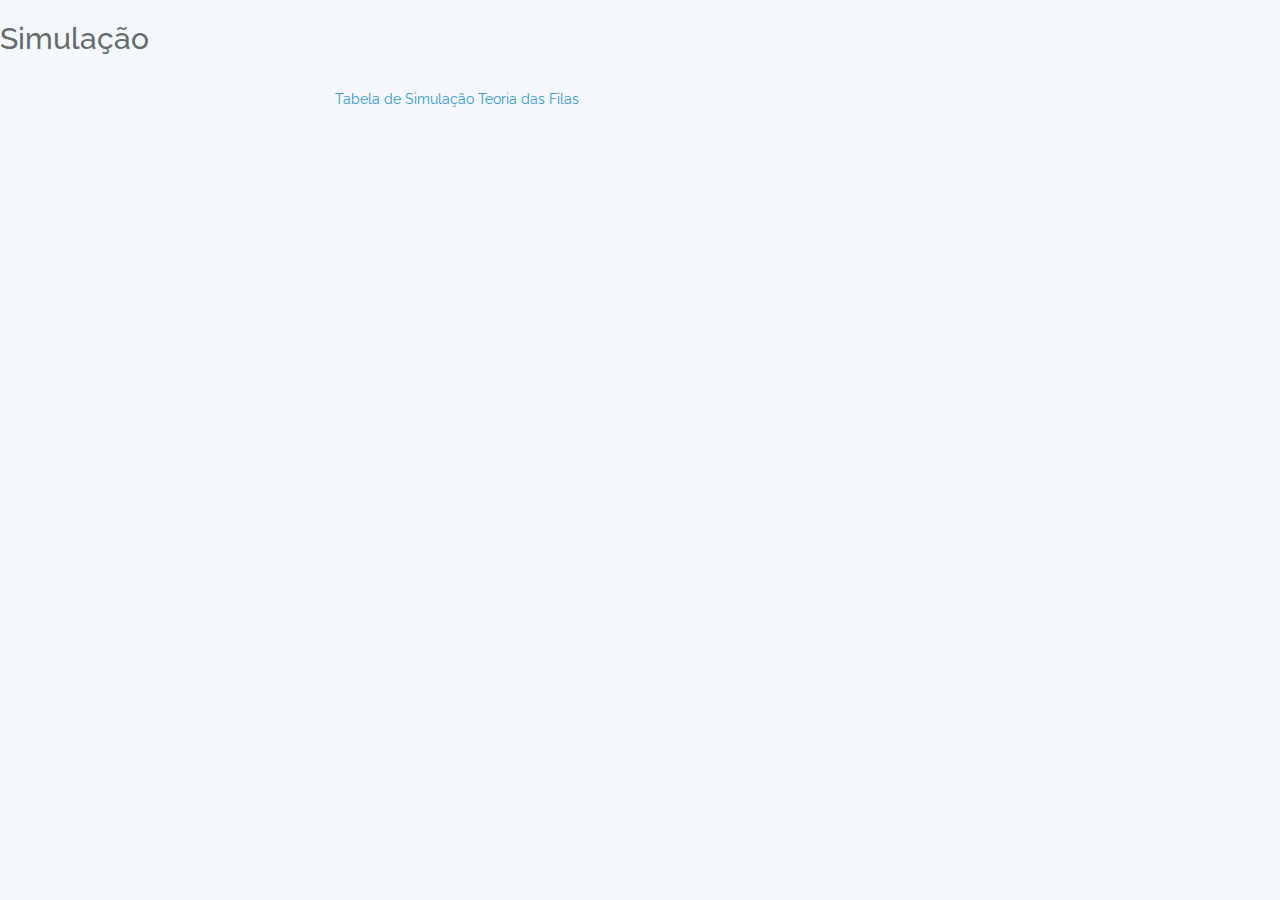
<file: index.html>
<html>
  	<head>



  		<meta charset="utf-8">
  		<title>Teoria das Filas</title>
  		<link href="css/app.css" rel="stylesheet">
      <link href="css/custom.css" rel="stylesheet">
  		<script src="js/jquery.min.js"></script>
      <script src="js/custom.js"></script>
  		<link rel="stylesheet" href="https://stackpath.bootstrapcdn.com/bootstrap/3.3.1/css/bootstrap.min.css" integrity="sha384-MCw98/SFnGE8fJT3GXwEOngsV7Zt27NXFoaoApmYm81iuXoPkFOJwJ8ERdknLPMO" crossorigin="anonymous">
  		<script src="https://stackpath.bootstrapcdn.com/bootstrap/3.3.1/js/bootstrap.min.js" integrity="sha384-ChfqqxuZUCnJSK3+MXmPNIyE6ZbWh2IMqE241rYiqJxyMiZ6OW/JmZQ5stwEULTy" crossorigin="anonymous"></script>
      <!--<script src="//cdnjs.cloudflare.com/ajax/libs/typeahead.js/0.11.1/typeahead.bundle.min.js"></script>
  		<script src="js/plugins.js"></script>
  		 <script src="js/app.js"></script> -->
  	</head>

  	<body>
  		<div class="header">
  			<div class="divTitle">
  				<h2>Simulação</h2>
  				<br>
  			</div>
  		</div>
      <div class="container">
        <a href="tabelaDeSimulacao.html">
          Tabela de Simulação
        </a>

        <a href="teoriaDasFilas.html">
            Teoria das Filas
          </a>

  		</div>
  	</body>
  </html>
</file>
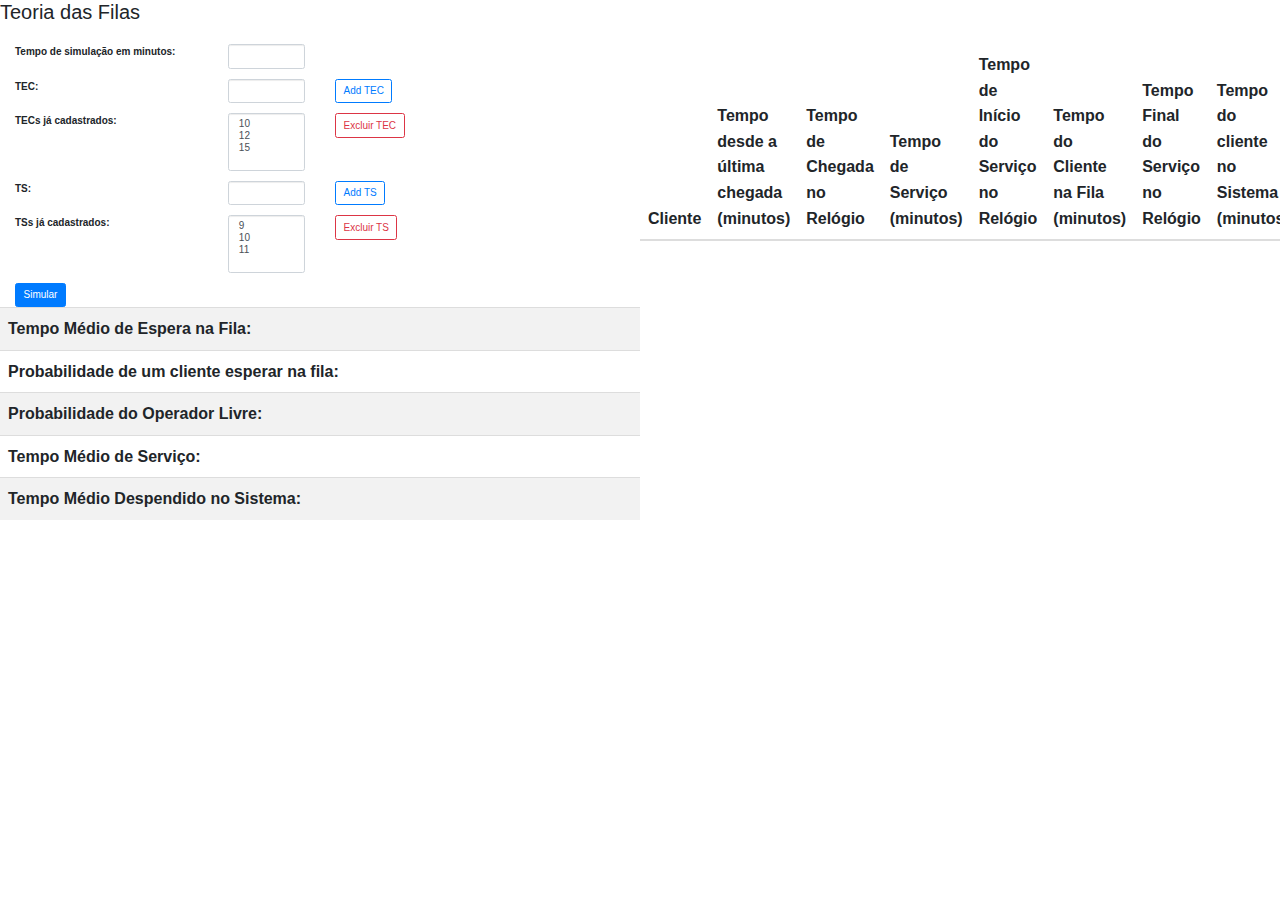
<file: tabelaDeSimulacao.html>
<html>

<head>



  <meta charset="utf-8">
  <title>Teoria das Filas</title>
  <link href="css/app.css" rel="stylesheet">
  <link href="css/custom.css" rel="stylesheet">
  <script src="js/jquery.min.js"></script>
  <script src="js/custom.js"></script>
  <link rel="stylesheet" href="https://stackpath.bootstrapcdn.com/bootstrap/4.3.1/css/bootstrap.min.css"
    integrity="sha384-ggOyR0iXCbMQv3Xipma34MD+dH/1fQ784/j6cY/iJTQUOhcWr7x9JvoRxT2MZw1T" crossorigin="anonymous">
  <script src="https://code.jquery.com/jquery-3.3.1.slim.min.js"
    integrity="sha384-q8i/X+965DzO0rT7abK41JStQIAqVgRVzpbzo5smXKp4YfRvH+8abtTE1Pi6jizo"
    crossorigin="anonymous"></script>
  <script src="https://cdnjs.cloudflare.com/ajax/libs/popper.js/1.14.7/umd/popper.min.js"
    integrity="sha384-UO2eT0CpHqdSJQ6hJty5KVphtPhzWj9WO1clHTMGa3JDZwrnQq4sF86dIHNDz0W1"
    crossorigin="anonymous"></script>
  <script src="https://stackpath.bootstrapcdn.com/bootstrap/4.3.1/js/bootstrap.min.js"
    integrity="sha384-JjSmVgyd0p3pXB1rRibZUAYoIIy6OrQ6VrjIEaFf/nJGzIxFDsf4x0xIM+B07jRM"
    crossorigin="anonymous"></script>
  <!--<script src="//cdnjs.cloudflare.com/ajax/libs/typeahead.js/0.11.1/typeahead.bundle.min.js"></script>
  		<script src="js/plugins.js"></script>
  		 <script src="js/app.js"></script> -->
</head>

<body>
  <div class="header">
    <div class="divTitle">
      <h2>Teoria das Filas</h2>
      <br>
    </div>
  </div>
  <div class="container c-left">

    <div class="form-group row">
      <label for="time" class="col-sm-4">Tempo de simulação em minutos:</label>
      <div class="col-md-2">
        <input type="number" class="form-control" id="time">
      </div>
    </div>
    <div class="form-group row tec">
      <label for="tecs" class="col-sm-4">TEC:</label>
      <div class="col col-md-2">
        <input type="text" class="form-control tec-input">
      </div>
      <div class="col col-md-2">
        <button type="button" class="btn btn-outline-primary" onclick="addTEC();">Add TEC</button>
      </div>
    </div>
    <div class="form-group row tec">
      <label for="tecs" class="col-sm-4">TECs já cadastrados:</label>
      <div class="col col-md-2 select-tecs">

      </div>
      <div class="col col-md-2">
          <button type="button" class="btn btn-outline-danger" onclick="excluirTEC();">Excluir TEC</button>
        </div>
    </div>
    <div class="form-group row ts">
      <label for="tss" class="col-sm-4">TS:</label>
      <div class="col col-md-2">
        <input type="text" class="form-control ts-input">
      </div>
      <div class="col col-md-2">
        <button type="button" class="btn btn-outline-primary" onclick="addTS();">Add TS</button>
      </div>
    </div>
      <div class="form-group row ts">
          <label for="tss" class="col-sm-4">TSs já cadastrados:</label>

          <div class="col col-md-2 select-tss">

          </div>
          <div class="col col-md-2">
              <button type="button" class="btn btn-outline-danger" onclick="excluirTS();">Excluir TS</button>
            </div>
        </div>
    <input class="btn btn-primary" type="submit" onclick="tabelaDeSimulacao();" value="Simular">

    <div class="row">
      <table class="table table-striped">
        <thead></thead>
        <tbody>
          <tr>
            <th>Tempo Médio de Espera na Fila:</th>
            <td class="resultA"></td>
          </tr>
          <tr>
            <th>Probabilidade de um cliente esperar na fila:</th>
            <td class="resultB"></td>
          </tr>
          <tr>
            <th>Probabilidade do Operador Livre:</th>
            <td class="resultC"></td>
          </tr>
          <tr>
            <th>Tempo Médio de Serviço:</th>
            <td class="resultD"></td>
          </tr>
          <tr>
            <th>Tempo Médio Despendido no Sistema:</th>
            <td class="resultE"></td>
          </tr>
        </tbody>
    </table>
    </div>

  </div>

  <div class="container c-right">

    <div class="row formula-tax-med">
      <table class="table table-striped">
        <thead>
          <tr>
            <th scope="col">Cliente</th>
            <th scope="col">Tempo desde a última chegada (minutos)</th>
            <th scope="col">Tempo de Chegada no Relógio</th>
            <th scope="col">Tempo de Serviço (minutos)</th>
            <th scope="col">Tempo de Início do Serviço no Relógio</th>
            <th scope="col">Tempo do Cliente na Fila (minutos)</th>
            <th scope="col">Tempo Final do Serviço no Relógio</th>
            <th scope="col">Tempo do cliente no Sistema (minutos)</th>
            <th scope="col">Tempo Livre do Operados (minutos)</th>
          </tr>
        </thead>
        <tbody class="tempos">
        </tbody>
      </table>
    </div>
  </div>
  <script>
      getTss();
      getTecs();
    </script>
</body>

</html>
</file>
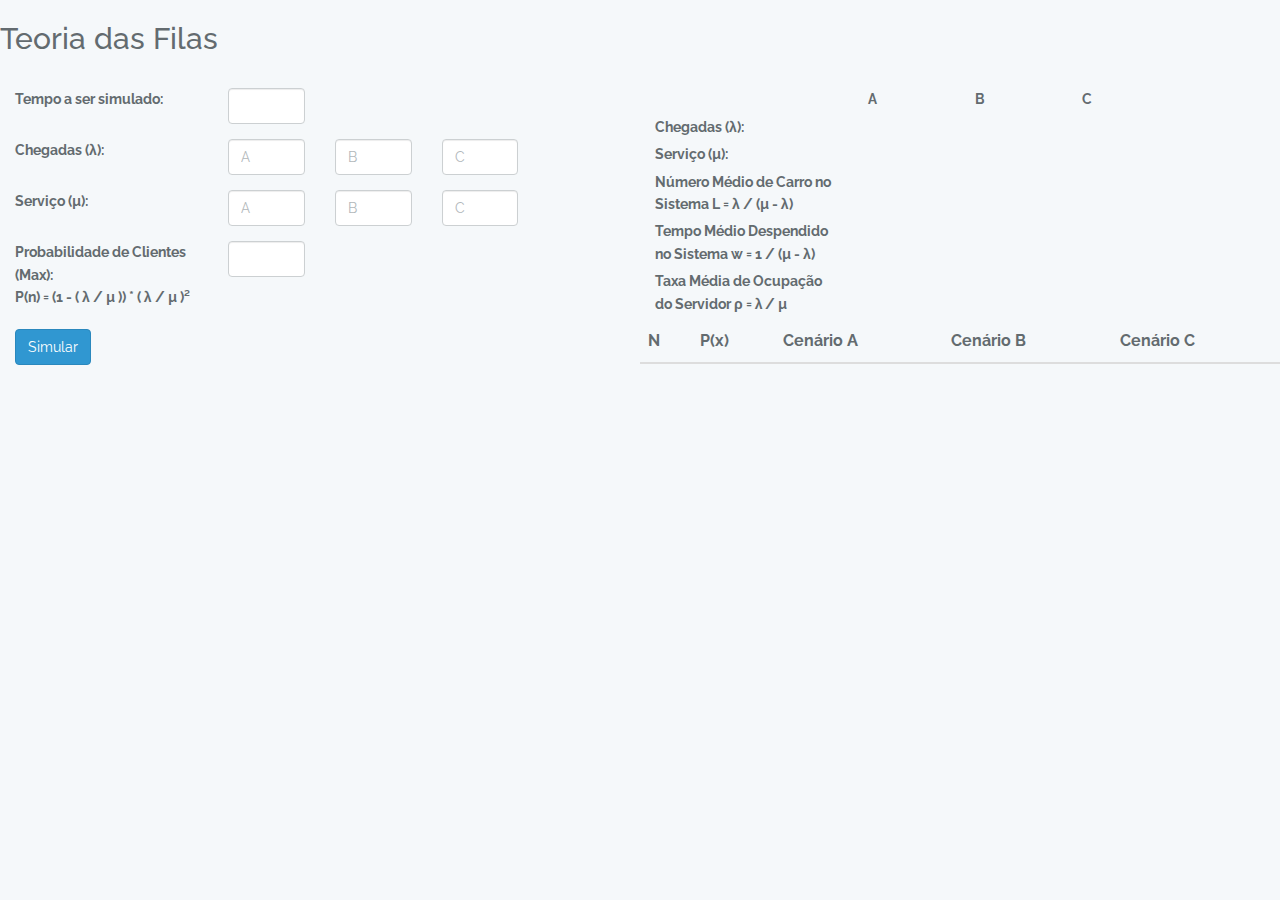
<file: teoriaDasFilas.html>
<html>
  	<head>



  		<meta charset="utf-8">
  		<title>Teoria das Filas</title>
  		<link href="css/app.css" rel="stylesheet">
      <link href="css/custom.css" rel="stylesheet">
  		<script src="js/jquery.min.js"></script>
      <script src="js/custom.js"></script>
  		<link rel="stylesheet" href="https://stackpath.bootstrapcdn.com/bootstrap/3.3.1/css/bootstrap.min.css" integrity="sha384-MCw98/SFnGE8fJT3GXwEOngsV7Zt27NXFoaoApmYm81iuXoPkFOJwJ8ERdknLPMO" crossorigin="anonymous">
  		<script src="https://stackpath.bootstrapcdn.com/bootstrap/3.3.1/js/bootstrap.min.js" integrity="sha384-ChfqqxuZUCnJSK3+MXmPNIyE6ZbWh2IMqE241rYiqJxyMiZ6OW/JmZQ5stwEULTy" crossorigin="anonymous"></script>
      <!--<script src="//cdnjs.cloudflare.com/ajax/libs/typeahead.js/0.11.1/typeahead.bundle.min.js"></script>
  		<script src="js/plugins.js"></script>
  		 <script src="js/app.js"></script> -->
  	</head>

  	<body>
  		<div class="header">
  			<div class="divTitle">
  				<h2>Teoria das Filas</h2>
  				<br>
  			</div>
  		</div>
      <div class="container c-left">
    		<div class="forms">
      		<div class="form-group">
      			<form  class="form-row" action="" method="POST">

              <div class="form-group row">
                <label for="time" class="col-sm-4 col-form-label">Tempo a ser simulado:</label>
                <div class="col-md-2">
                  <input type="number" class="form-control" id="time">
                </div>
              </div>
              <div class="form-group row chegada">
                <label for="chegadas" class="col-sm-4 col-form-label">Chegadas (λ):</label>
                <div class="col col-md-2">
                  <input type="text" class="form-control chegada-A" placeholder="A">
                </div>
                <div class="col col-md-2">
                  <input type="text" class="form-control chegada-B" placeholder="B">
                </div>
                <div class="col col-md-2">
                  <input type="text" class="form-control chegada-C" placeholder="C">
                </div>
              </div>
              <div class="form-group row servico">
                <label for="servicos" class="col-sm-4 col-form-label">Serviço (µ):</label>
                <div class="col col-md-2">
                  <input type="text" class="form-control servico-A" placeholder="A">
                </div>
                <div class="col col-md-2">
                  <input type="text" class="form-control servico-B" placeholder="B">
                </div>
                <div class="col col-md-2">
                  <input type="text" class="form-control servico-C" placeholder="C">
                </div>
              </div>
              <div class="form-group row">
                <label for="prob" class="col-sm-4 col-form-label">Probabilidade de Clientes (Max):<br>
                P(n) = (1 - ( λ / µ )) * ( λ / µ )²</label>
                <div class="col-md-2">
                  <input type="number" class="form-control" id="prob">
                </div>
              </div>

            </form>
            <input class="btn btn-primary" type="submit" onclick="submitForm();" value="Simular">
          </div>

    		</div>
  		</div>

      <div class="container c-right">
        <div class="row">
          <label class="col-sm-4 col-form-label"></label>
          <label class="col-md-2 col-form-label">A</label>
          <label class="col-md-2 col-form-label">B</label>
          <label class="col-md-2 col-form-label">C</label>
        </div>
        <div class="row chegada">
          <label for="chegadas" class="col-sm-4 col-form-label">Chegadas (λ):</label>
          <div class="col col-md-2">
            <label class="result-chegada-A">
          </div>
          <div class="col col-md-2">
            <label class="result-chegada-B">
          </div>
          <div class="col col-md-2">
            <label class="result-chegada-C">
          </div>
        </div>
        <div class="row servico">
          <label for="servicos" class="col-sm-4 col-form-label">Serviço (µ):</label>
          <div class="col col-md-2">
            <label class="result-servico-A">
          </div>
          <div class="col col-md-2">
            <label class="result-servico-B">
          </div>
          <div class="col col-md-2">
            <label class="result-servico-C">
          </div>
        </div>
        <div class="row formula-num-med">
          <label for="formulas-num-med" class="col-sm-4 col-form-label">Número Médio de Carro no Sistema L = λ / (µ - λ)</label>
          <div class="col col-md-2">
            <label class="result-num-med-A">
          </div>
          <div class="col col-md-2">
            <label class="result-num-med-B">
          </div>
          <div class="col col-md-2">
            <label class="result-num-med-C">
          </div>
        </div>
        <div class="row formula-time-med">
          <label for="formulas-time-med" class="col-sm-4 col-form-label">Tempo Médio Despendido no Sistema w = 1 / (µ - λ)</label>
          <div class="col col-md-2">
            <label class="result-time-med-A">
          </div>
          <div class="col col-md-2">
            <label class="result-time-med-B">
          </div>
          <div class="col col-md-2">
            <label class="result-time-med-C">
          </div>
        </div>
        <div class="row formula-tax-med">
          <label for="formulas-tax-med" class="col-sm-4 col-form-label">Taxa Média de Ocupação do Servidor ρ = λ / µ </label>
          <div class="col col-md-2">
            <label class="result-tax-med-A">
          </div>
          <div class="col col-md-2">
            <label class="result-tax-med-B">
          </div>
          <div class="col col-md-2">
            <label class="result-tax-med-C">
          </div>
        </div>
        <div class="row formula-tax-med">
          <table class="table table-striped">
            <thead>
              <tr>
                <th scope="col">N</th>
                <th scope="col">P(x)</th>
                <th scope="col">Cenário A</th>
                <th scope="col">Cenário B</th>
                <th scope="col">Cenário C</th>
              </tr>
            </thead>
            <tbody>
            </tbody>
          </table>
        </div>
      </div>
  	</body>
  </html>
</file>
<file: css/custom.css>
.container{
  width: 50% !important;
}

.c-left{
  float: left;
}

.c-right{
  float: right;
}
</file>
<file: css/app.css>
@import url(https://fonts.googleapis.com/css?family=Raleway:300,400,600);@charset "UTF-8";/*!
 * Bootstrap v3.3.7 (http://getbootstrap.com)
 * Copyright 2011-2016 Twitter, Inc.
 * Licensed under MIT (https://github.com/twbs/bootstrap/blob/master/LICENSE)
 *//*! normalize.css v3.0.3 | MIT License | github.com/necolas/normalize.css */.label,sub,sup{vertical-align:baseline}hr,img{border:0}body,figure{margin:0}.btn-group>.btn-group,.btn-toolbar .btn,.btn-toolbar .btn-group,.btn-toolbar .input-group,.col-xs-1,.col-xs-10,.col-xs-11,.col-xs-12,.col-xs-2,.col-xs-3,.col-xs-4,.col-xs-5,.col-xs-6,.col-xs-7,.col-xs-8,.col-xs-9,.dropdown-menu{float:left}.img-responsive,.img-thumbnail,.table,label{max-width:100%}.navbar-fixed-bottom .navbar-collapse,.navbar-fixed-top .navbar-collapse,.pre-scrollable{max-height:340px}html{font-family:sans-serif;-ms-text-size-adjust:100%;-webkit-text-size-adjust:100%}article,aside,details,figcaption,figure,footer,header,hgroup,main,menu,nav,section,summary{display:block}audio,canvas,progress,video{display:inline-block;vertical-align:baseline}audio:not([controls]){display:none;height:0}[hidden],template{display:none}a{background-color:transparent}a:active,a:hover{outline:0}b,optgroup,strong{font-weight:700}dfn{font-style:italic}h1{margin:.67em 0}mark{background:#ff0;color:#000}sub,sup{font-size:75%;line-height:0;position:relative}sup{top:-.5em}sub{bottom:-.25em}img{vertical-align:middle}svg:not(:root){overflow:hidden}hr{box-sizing:content-box;height:0}pre,textarea{overflow:auto}code,kbd,pre,samp{font-size:1em}button,input,optgroup,select,textarea{color:inherit;font:inherit;margin:0}button{overflow:visible}button,select{text-transform:none}button,html input[type=button],input[type=reset],input[type=submit]{-webkit-appearance:button;cursor:pointer}button[disabled],html input[disabled]{cursor:default}button::-moz-focus-inner,input::-moz-focus-inner{border:0;padding:0}input[type=checkbox],input[type=radio]{box-sizing:border-box;padding:0}input[type=number]::-webkit-inner-spin-button,input[type=number]::-webkit-outer-spin-button{height:auto}input[type=search]::-webkit-search-cancel-button,input[type=search]::-webkit-search-decoration{-webkit-appearance:none}table{border-collapse:collapse;border-spacing:0}td,th{padding:0}/*! Source: https://github.com/h5bp/html5-boilerplate/blob/master/src/css/main.css */@media print{blockquote,img,pre,tr{page-break-inside:avoid}*,:after,:before{background:0 0!important;color:#000!important;box-shadow:none!important;text-shadow:none!important}a,a:visited{text-decoration:underline}a[href]:after{content:" (" attr(href) ")"}abbr[title]:after{content:" (" attr(title) ")"}a[href^="#"]:after,a[href^="javascript:"]:after{content:""}blockquote,pre{border:1px solid #999}thead{display:table-header-group}img{max-width:100%!important}h2,h3,p{orphans:3;widows:3}h2,h3{page-break-after:avoid}.navbar{display:none}.btn>.caret,.dropup>.btn>.caret{border-top-color:#000!important}.label{border:1px solid #000}.table{border-collapse:collapse!important}.table td,.table th{background-color:#fff!important}.table-bordered td,.table-bordered th{border:1px solid #ddd!important}}.btn,.btn-danger.active,.btn-danger:active,.btn-default.active,.btn-default:active,.btn-info.active,.btn-info:active,.btn-primary.active,.btn-primary:active,.btn-warning.active,.btn-warning:active,.btn.active,.btn:active,.dropdown-menu>.disabled>a:focus,.dropdown-menu>.disabled>a:hover,.form-control,.navbar-toggle,.open>.btn-danger.dropdown-toggle,.open>.btn-default.dropdown-toggle,.open>.btn-info.dropdown-toggle,.open>.btn-primary.dropdown-toggle,.open>.btn-warning.dropdown-toggle{background-image:none}.img-thumbnail,body{background-color:#f5f8fa}@font-face{font-family:'Glyphicons Halflings';src:url(/fonts/vendor/bootstrap-sass/bootstrap/glyphicons-halflings-regular.eot?f4769f9bdb7466be65088239c12046d1);src:url(/fonts/vendor/bootstrap-sass/bootstrap/glyphicons-halflings-regular.eot?f4769f9bdb7466be65088239c12046d1?#iefix) format("embedded-opentype"),url(/fonts/vendor/bootstrap-sass/bootstrap/glyphicons-halflings-regular.woff2?448c34a56d699c29117adc64c43affeb) format("woff2"),url(/fonts/vendor/bootstrap-sass/bootstrap/glyphicons-halflings-regular.woff?fa2772327f55d8198301fdb8bcfc8158) format("woff"),url(/fonts/vendor/bootstrap-sass/bootstrap/glyphicons-halflings-regular.ttf?e18bbf611f2a2e43afc071aa2f4e1512) format("truetype"),url(/fonts/vendor/bootstrap-sass/bootstrap/glyphicons-halflings-regular.svg?89889688147bd7575d6327160d64e760#glyphicons_halflingsregular) format("svg")}.glyphicon{position:relative;top:1px;display:inline-block;font-family:'Glyphicons Halflings';font-style:normal;font-weight:400;line-height:1;-webkit-font-smoothing:antialiased;-moz-osx-font-smoothing:grayscale}.glyphicon-asterisk:before{content:"\002a"}.glyphicon-plus:before{content:"\002b"}.glyphicon-eur:before,.glyphicon-euro:before{content:"\20ac"}.glyphicon-minus:before{content:"\2212"}.glyphicon-cloud:before{content:"\2601"}.glyphicon-envelope:before{content:"\2709"}.glyphicon-pencil:before{content:"\270f"}.glyphicon-glass:before{content:"\e001"}.glyphicon-music:before{content:"\e002"}.glyphicon-search:before{content:"\e003"}.glyphicon-heart:before{content:"\e005"}.glyphicon-star:before{content:"\e006"}.glyphicon-star-empty:before{content:"\e007"}.glyphicon-user:before{content:"\e008"}.glyphicon-film:before{content:"\e009"}.glyphicon-th-large:before{content:"\e010"}.glyphicon-th:before{content:"\e011"}.glyphicon-th-list:before{content:"\e012"}.glyphicon-ok:before{content:"\e013"}.glyphicon-remove:before{content:"\e014"}.glyphicon-zoom-in:before{content:"\e015"}.glyphicon-zoom-out:before{content:"\e016"}.glyphicon-off:before{content:"\e017"}.glyphicon-signal:before{content:"\e018"}.glyphicon-cog:before{content:"\e019"}.glyphicon-trash:before{content:"\e020"}.glyphicon-home:before{content:"\e021"}.glyphicon-file:before{content:"\e022"}.glyphicon-time:before{content:"\e023"}.glyphicon-road:before{content:"\e024"}.glyphicon-download-alt:before{content:"\e025"}.glyphicon-download:before{content:"\e026"}.glyphicon-upload:before{content:"\e027"}.glyphicon-inbox:before{content:"\e028"}.glyphicon-play-circle:before{content:"\e029"}.glyphicon-repeat:before{content:"\e030"}.glyphicon-refresh:before{content:"\e031"}.glyphicon-list-alt:before{content:"\e032"}.glyphicon-lock:before{content:"\e033"}.glyphicon-flag:before{content:"\e034"}.glyphicon-headphones:before{content:"\e035"}.glyphicon-volume-off:before{content:"\e036"}.glyphicon-volume-down:before{content:"\e037"}.glyphicon-volume-up:before{content:"\e038"}.glyphicon-qrcode:before{content:"\e039"}.glyphicon-barcode:before{content:"\e040"}.glyphicon-tag:before{content:"\e041"}.glyphicon-tags:before{content:"\e042"}.glyphicon-book:before{content:"\e043"}.glyphicon-bookmark:before{content:"\e044"}.glyphicon-print:before{content:"\e045"}.glyphicon-camera:before{content:"\e046"}.glyphicon-font:before{content:"\e047"}.glyphicon-bold:before{content:"\e048"}.glyphicon-italic:before{content:"\e049"}.glyphicon-text-height:before{content:"\e050"}.glyphicon-text-width:before{content:"\e051"}.glyphicon-align-left:before{content:"\e052"}.glyphicon-align-center:before{content:"\e053"}.glyphicon-align-right:before{content:"\e054"}.glyphicon-align-justify:before{content:"\e055"}.glyphicon-list:before{content:"\e056"}.glyphicon-indent-left:before{content:"\e057"}.glyphicon-indent-right:before{content:"\e058"}.glyphicon-facetime-video:before{content:"\e059"}.glyphicon-picture:before{content:"\e060"}.glyphicon-map-marker:before{content:"\e062"}.glyphicon-adjust:before{content:"\e063"}.glyphicon-tint:before{content:"\e064"}.glyphicon-edit:before{content:"\e065"}.glyphicon-share:before{content:"\e066"}.glyphicon-check:before{content:"\e067"}.glyphicon-move:before{content:"\e068"}.glyphicon-step-backward:before{content:"\e069"}.glyphicon-fast-backward:before{content:"\e070"}.glyphicon-backward:before{content:"\e071"}.glyphicon-play:before{content:"\e072"}.glyphicon-pause:before{content:"\e073"}.glyphicon-stop:before{content:"\e074"}.glyphicon-forward:before{content:"\e075"}.glyphicon-fast-forward:before{content:"\e076"}.glyphicon-step-forward:before{content:"\e077"}.glyphicon-eject:before{content:"\e078"}.glyphicon-chevron-left:before{content:"\e079"}.glyphicon-chevron-right:before{content:"\e080"}.glyphicon-plus-sign:before{content:"\e081"}.glyphicon-minus-sign:before{content:"\e082"}.glyphicon-remove-sign:before{content:"\e083"}.glyphicon-ok-sign:before{content:"\e084"}.glyphicon-question-sign:before{content:"\e085"}.glyphicon-info-sign:before{content:"\e086"}.glyphicon-screenshot:before{content:"\e087"}.glyphicon-remove-circle:before{content:"\e088"}.glyphicon-ok-circle:before{content:"\e089"}.glyphicon-ban-circle:before{content:"\e090"}.glyphicon-arrow-left:before{content:"\e091"}.glyphicon-arrow-right:before{content:"\e092"}.glyphicon-arrow-up:before{content:"\e093"}.glyphicon-arrow-down:before{content:"\e094"}.glyphicon-share-alt:before{content:"\e095"}.glyphicon-resize-full:before{content:"\e096"}.glyphicon-resize-small:before{content:"\e097"}.glyphicon-exclamation-sign:before{content:"\e101"}.glyphicon-gift:before{content:"\e102"}.glyphicon-leaf:before{content:"\e103"}.glyphicon-fire:before{content:"\e104"}.glyphicon-eye-open:before{content:"\e105"}.glyphicon-eye-close:before{content:"\e106"}.glyphicon-warning-sign:before{content:"\e107"}.glyphicon-plane:before{content:"\e108"}.glyphicon-calendar:before{content:"\e109"}.glyphicon-random:before{content:"\e110"}.glyphicon-comment:before{content:"\e111"}.glyphicon-magnet:before{content:"\e112"}.glyphicon-chevron-up:before{content:"\e113"}.glyphicon-chevron-down:before{content:"\e114"}.glyphicon-retweet:before{content:"\e115"}.glyphicon-shopping-cart:before{content:"\e116"}.glyphicon-folder-close:before{content:"\e117"}.glyphicon-folder-open:before{content:"\e118"}.glyphicon-resize-vertical:before{content:"\e119"}.glyphicon-resize-horizontal:before{content:"\e120"}.glyphicon-hdd:before{content:"\e121"}.glyphicon-bullhorn:before{content:"\e122"}.glyphicon-bell:before{content:"\e123"}.glyphicon-certificate:before{content:"\e124"}.glyphicon-thumbs-up:before{content:"\e125"}.glyphicon-thumbs-down:before{content:"\e126"}.glyphicon-hand-right:before{content:"\e127"}.glyphicon-hand-left:before{content:"\e128"}.glyphicon-hand-up:before{content:"\e129"}.glyphicon-hand-down:before{content:"\e130"}.glyphicon-circle-arrow-right:before{content:"\e131"}.glyphicon-circle-arrow-left:before{content:"\e132"}.glyphicon-circle-arrow-up:before{content:"\e133"}.glyphicon-circle-arrow-down:before{content:"\e134"}.glyphicon-globe:before{content:"\e135"}.glyphicon-wrench:before{content:"\e136"}.glyphicon-tasks:before{content:"\e137"}.glyphicon-filter:before{content:"\e138"}.glyphicon-briefcase:before{content:"\e139"}.glyphicon-fullscreen:before{content:"\e140"}.glyphicon-dashboard:before{content:"\e141"}.glyphicon-paperclip:before{content:"\e142"}.glyphicon-heart-empty:before{content:"\e143"}.glyphicon-link:before{content:"\e144"}.glyphicon-phone:before{content:"\e145"}.glyphicon-pushpin:before{content:"\e146"}.glyphicon-usd:before{content:"\e148"}.glyphicon-gbp:before{content:"\e149"}.glyphicon-sort:before{content:"\e150"}.glyphicon-sort-by-alphabet:before{content:"\e151"}.glyphicon-sort-by-alphabet-alt:before{content:"\e152"}.glyphicon-sort-by-order:before{content:"\e153"}.glyphicon-sort-by-order-alt:before{content:"\e154"}.glyphicon-sort-by-attributes:before{content:"\e155"}.glyphicon-sort-by-attributes-alt:before{content:"\e156"}.glyphicon-unchecked:before{content:"\e157"}.glyphicon-expand:before{content:"\e158"}.glyphicon-collapse-down:before{content:"\e159"}.glyphicon-collapse-up:before{content:"\e160"}.glyphicon-log-in:before{content:"\e161"}.glyphicon-flash:before{content:"\e162"}.glyphicon-log-out:before{content:"\e163"}.glyphicon-new-window:before{content:"\e164"}.glyphicon-record:before{content:"\e165"}.glyphicon-save:before{content:"\e166"}.glyphicon-open:before{content:"\e167"}.glyphicon-saved:before{content:"\e168"}.glyphicon-import:before{content:"\e169"}.glyphicon-export:before{content:"\e170"}.glyphicon-send:before{content:"\e171"}.glyphicon-floppy-disk:before{content:"\e172"}.glyphicon-floppy-saved:before{content:"\e173"}.glyphicon-floppy-remove:before{content:"\e174"}.glyphicon-floppy-save:before{content:"\e175"}.glyphicon-floppy-open:before{content:"\e176"}.glyphicon-credit-card:before{content:"\e177"}.glyphicon-transfer:before{content:"\e178"}.glyphicon-cutlery:before{content:"\e179"}.glyphicon-header:before{content:"\e180"}.glyphicon-compressed:before{content:"\e181"}.glyphicon-earphone:before{content:"\e182"}.glyphicon-phone-alt:before{content:"\e183"}.glyphicon-tower:before{content:"\e184"}.glyphicon-stats:before{content:"\e185"}.glyphicon-sd-video:before{content:"\e186"}.glyphicon-hd-video:before{content:"\e187"}.glyphicon-subtitles:before{content:"\e188"}.glyphicon-sound-stereo:before{content:"\e189"}.glyphicon-sound-dolby:before{content:"\e190"}.glyphicon-sound-5-1:before{content:"\e191"}.glyphicon-sound-6-1:before{content:"\e192"}.glyphicon-sound-7-1:before{content:"\e193"}.glyphicon-copyright-mark:before{content:"\e194"}.glyphicon-registration-mark:before{content:"\e195"}.glyphicon-cloud-download:before{content:"\e197"}.glyphicon-cloud-upload:before{content:"\e198"}.glyphicon-tree-conifer:before{content:"\e199"}.glyphicon-tree-deciduous:before{content:"\e200"}.glyphicon-cd:before{content:"\e201"}.glyphicon-save-file:before{content:"\e202"}.glyphicon-open-file:before{content:"\e203"}.glyphicon-level-up:before{content:"\e204"}.glyphicon-copy:before{content:"\e205"}.glyphicon-paste:before{content:"\e206"}.glyphicon-alert:before{content:"\e209"}.glyphicon-equalizer:before{content:"\e210"}.glyphicon-king:before{content:"\e211"}.glyphicon-queen:before{content:"\e212"}.glyphicon-pawn:before{content:"\e213"}.glyphicon-bishop:before{content:"\e214"}.glyphicon-knight:before{content:"\e215"}.glyphicon-baby-formula:before{content:"\e216"}.glyphicon-tent:before{content:"\26fa"}.glyphicon-blackboard:before{content:"\e218"}.glyphicon-bed:before{content:"\e219"}.glyphicon-apple:before{content:"\f8ff"}.glyphicon-erase:before{content:"\e221"}.glyphicon-hourglass:before{content:"\231b"}.glyphicon-lamp:before{content:"\e223"}.glyphicon-duplicate:before{content:"\e224"}.glyphicon-piggy-bank:before{content:"\e225"}.glyphicon-scissors:before{content:"\e226"}.glyphicon-bitcoin:before,.glyphicon-btc:before,.glyphicon-xbt:before{content:"\e227"}.glyphicon-jpy:before,.glyphicon-yen:before{content:"\00a5"}.glyphicon-rub:before,.glyphicon-ruble:before{content:"\20bd"}.glyphicon-scale:before{content:"\e230"}.glyphicon-ice-lolly:before{content:"\e231"}.glyphicon-ice-lolly-tasted:before{content:"\e232"}.glyphicon-education:before{content:"\e233"}.glyphicon-option-horizontal:before{content:"\e234"}.glyphicon-option-vertical:before{content:"\e235"}.glyphicon-menu-hamburger:before{content:"\e236"}.glyphicon-modal-window:before{content:"\e237"}.glyphicon-oil:before{content:"\e238"}.glyphicon-grain:before{content:"\e239"}.glyphicon-sunglasses:before{content:"\e240"}.glyphicon-text-size:before{content:"\e241"}.glyphicon-text-color:before{content:"\e242"}.glyphicon-text-background:before{content:"\e243"}.glyphicon-object-align-top:before{content:"\e244"}.glyphicon-object-align-bottom:before{content:"\e245"}.glyphicon-object-align-horizontal:before{content:"\e246"}.glyphicon-object-align-left:before{content:"\e247"}.glyphicon-object-align-vertical:before{content:"\e248"}.glyphicon-object-align-right:before{content:"\e249"}.glyphicon-triangle-right:before{content:"\e250"}.glyphicon-triangle-left:before{content:"\e251"}.glyphicon-triangle-bottom:before{content:"\e252"}.glyphicon-triangle-top:before{content:"\e253"}.glyphicon-console:before{content:"\e254"}.glyphicon-superscript:before{content:"\e255"}.glyphicon-subscript:before{content:"\e256"}.glyphicon-menu-left:before{content:"\e257"}.glyphicon-menu-right:before{content:"\e258"}.glyphicon-menu-down:before{content:"\e259"}.glyphicon-menu-up:before{content:"\e260"}*,:after,:before{box-sizing:border-box}html{font-size:10px;-webkit-tap-highlight-color:transparent}body{font-family:Raleway,sans-serif;font-size:14px;line-height:1.6;color:#636b6f}button,input,select,textarea{font-family:inherit;font-size:inherit;line-height:inherit}a{color:#3097D1;text-decoration:none}a:focus,a:hover{color:#216a94;text-decoration:underline}a:focus{outline:-webkit-focus-ring-color auto 5px;outline-offset:-2px}.img-responsive{display:block;height:auto}.img-rounded{border-radius:6px}.img-thumbnail{padding:4px;line-height:1.6;border:1px solid #ddd;border-radius:4px;transition:all .2s ease-in-out;display:inline-block;height:auto}.img-circle{border-radius:50%}hr{margin-top:22px;margin-bottom:22px;border-top:1px solid #eee}.sr-only{position:absolute;width:1px;height:1px;margin:-1px;padding:0;overflow:hidden;clip:rect(0,0,0,0);border:0}.sr-only-focusable:active,.sr-only-focusable:focus{position:static;width:auto;height:auto;margin:0;overflow:visible;clip:auto}[role=button]{cursor:pointer}.h1,.h2,.h3,.h4,.h5,.h6,h1,h2,h3,h4,h5,h6{font-family:inherit;font-weight:500;line-height:1.1;color:inherit}.h1 .small,.h1 small,.h2 .small,.h2 small,.h3 .small,.h3 small,.h4 .small,.h4 small,.h5 .small,.h5 small,.h6 .small,.h6 small,h1 .small,h1 small,h2 .small,h2 small,h3 .small,h3 small,h4 .small,h4 small,h5 .small,h5 small,h6 .small,h6 small{font-weight:400;line-height:1;color:#777}.h1,.h2,.h3,h1,h2,h3{margin-top:22px;margin-bottom:11px}.h1 .small,.h1 small,.h2 .small,.h2 small,.h3 .small,.h3 small,h1 .small,h1 small,h2 .small,h2 small,h3 .small,h3 small{font-size:65%}.h4,.h5,.h6,h4,h5,h6{margin-top:11px;margin-bottom:11px}.h4 .small,.h4 small,.h5 .small,.h5 small,.h6 .small,.h6 small,h4 .small,h4 small,h5 .small,h5 small,h6 .small,h6 small{font-size:75%}.h1,h1{font-size:36px}.h2,h2{font-size:30px}.h3,h3{font-size:24px}.h4,h4{font-size:18px}.h5,h5{font-size:14px}.h6,h6{font-size:12px}p{margin:0 0 11px}.lead{margin-bottom:22px;font-size:16px;font-weight:300;line-height:1.4}dt,kbd kbd,label{font-weight:700}@media (min-width:768px){.lead{font-size:21px}}.small,small{font-size:85%}.mark,mark{background-color:#fcf8e3;padding:.2em}.list-inline,.list-unstyled{padding-left:0;list-style:none}.text-left{text-align:left}.text-right{text-align:right}.text-center{text-align:center}.text-justify{text-align:justify}.text-nowrap{white-space:nowrap}.text-lowercase{text-transform:lowercase}.initialism,.text-uppercase{text-transform:uppercase}.text-capitalize{text-transform:capitalize}.text-muted{color:#777}.text-primary{color:#3097D1}a.text-primary:focus,a.text-primary:hover{color:#2579a9}.text-success{color:#3c763d}a.text-success:focus,a.text-success:hover{color:#2b542c}.text-info{color:#31708f}a.text-info:focus,a.text-info:hover{color:#245269}.text-warning{color:#8a6d3b}a.text-warning:focus,a.text-warning:hover{color:#66512c}.text-danger{color:#a94442}a.text-danger:focus,a.text-danger:hover{color:#843534}.bg-primary{color:#fff;background-color:#3097D1}a.bg-primary:focus,a.bg-primary:hover{background-color:#2579a9}.bg-success{background-color:#dff0d8}a.bg-success:focus,a.bg-success:hover{background-color:#c1e2b3}.bg-info{background-color:#d9edf7}a.bg-info:focus,a.bg-info:hover{background-color:#afd9ee}.bg-warning{background-color:#fcf8e3}a.bg-warning:focus,a.bg-warning:hover{background-color:#f7ecb5}.bg-danger{background-color:#f2dede}a.bg-danger:focus,a.bg-danger:hover{background-color:#e4b9b9}pre code,table{background-color:transparent}.page-header{padding-bottom:10px;margin:44px 0 22px;border-bottom:1px solid #eee}dl,ol,ul{margin-top:0}blockquote ol:last-child,blockquote p:last-child,blockquote ul:last-child,ol ol,ol ul,ul ol,ul ul{margin-bottom:0}address,dl{margin-bottom:22px}ol,ul{margin-bottom:11px}.list-inline{margin-left:-5px}.list-inline>li{display:inline-block;padding-left:5px;padding-right:5px}dd,dt{line-height:1.6}dd{margin-left:0}.dl-horizontal dd:after,.dl-horizontal dd:before{content:" ";display:table}.dl-horizontal dd:after{clear:both}@media (min-width:768px){.dl-horizontal dt{float:left;width:160px;clear:left;text-align:right;overflow:hidden;text-overflow:ellipsis;white-space:nowrap}.dl-horizontal dd{margin-left:180px}.container{width:750px}}.btn-group-vertical>.btn-group:after,.btn-toolbar:after,.clearfix:after,.container-fluid:after,.container:after,.dropdown-menu>li>a,.form-horizontal .form-group:after,.modal-footer:after,.modal-header:after,.navbar-collapse:after,.navbar-header:after,.navbar:after,.pager:after,.panel-body:after,.row:after{clear:both}abbr[data-original-title],abbr[title]{cursor:help;border-bottom:1px dotted #777}.initialism{font-size:90%}blockquote{padding:11px 22px;margin:0 0 22px;font-size:17.5px;border-left:5px solid #eee}blockquote .small,blockquote footer,blockquote small{display:block;font-size:80%;line-height:1.6;color:#777}legend,pre{color:#333}blockquote .small:before,blockquote footer:before,blockquote small:before{content:'\2014 \00A0'}.blockquote-reverse,blockquote.pull-right{padding-right:15px;padding-left:0;border-right:5px solid #eee;border-left:0;text-align:right}code,kbd{padding:2px 4px;font-size:90%}caption,th{text-align:left}.blockquote-reverse .small:before,.blockquote-reverse footer:before,.blockquote-reverse small:before,blockquote.pull-right .small:before,blockquote.pull-right footer:before,blockquote.pull-right small:before{content:''}.blockquote-reverse .small:after,.blockquote-reverse footer:after,.blockquote-reverse small:after,blockquote.pull-right .small:after,blockquote.pull-right footer:after,blockquote.pull-right small:after{content:'\00A0 \2014'}address{font-style:normal;line-height:1.6}code,kbd,pre,samp{font-family:Menlo,Monaco,Consolas,"Courier New",monospace}code{color:#c7254e;background-color:#f9f2f4;border-radius:4px}kbd{color:#fff;background-color:#333;border-radius:3px;box-shadow:inset 0 -1px 0 rgba(0,0,0,.25)}kbd kbd{padding:0;font-size:100%;box-shadow:none}pre{display:block;padding:10.5px;margin:0 0 11px;font-size:13px;line-height:1.6;word-break:break-all;word-wrap:break-word;background-color:#f5f5f5;border:1px solid #ccc;border-radius:4px}.container-fluid:after,.container-fluid:before,.container:after,.container:before,.row:after,.row:before{display:table;content:" "}.container,.container-fluid{margin-right:auto;margin-left:auto}pre code{padding:0;font-size:inherit;color:inherit;white-space:pre-wrap;border-radius:0}.container,.container-fluid{padding-left:15px;padding-right:15px}.pre-scrollable{overflow-y:scroll}@media (min-width:992px){.container{width:970px}}@media (min-width:1200px){.container{width:1170px}}.row{margin-left:-15px;margin-right:-15px}.col-lg-1,.col-lg-10,.col-lg-11,.col-lg-12,.col-lg-2,.col-lg-3,.col-lg-4,.col-lg-5,.col-lg-6,.col-lg-7,.col-lg-8,.col-lg-9,.col-md-1,.col-md-10,.col-md-11,.col-md-12,.col-md-2,.col-md-3,.col-md-4,.col-md-5,.col-md-6,.col-md-7,.col-md-8,.col-md-9,.col-sm-1,.col-sm-10,.col-sm-11,.col-sm-12,.col-sm-2,.col-sm-3,.col-sm-4,.col-sm-5,.col-sm-6,.col-sm-7,.col-sm-8,.col-sm-9,.col-xs-1,.col-xs-10,.col-xs-11,.col-xs-12,.col-xs-2,.col-xs-3,.col-xs-4,.col-xs-5,.col-xs-6,.col-xs-7,.col-xs-8,.col-xs-9{position:relative;min-height:1px;padding-left:15px;padding-right:15px}.col-xs-1{width:8.33333333%}.col-xs-2{width:16.66666667%}.col-xs-3{width:25%}.col-xs-4{width:33.33333333%}.col-xs-5{width:41.66666667%}.col-xs-6{width:50%}.col-xs-7{width:58.33333333%}.col-xs-8{width:66.66666667%}.col-xs-9{width:75%}.col-xs-10{width:83.33333333%}.col-xs-11{width:91.66666667%}.col-xs-12{width:100%}.col-xs-pull-0{right:auto}.col-xs-pull-1{right:8.33333333%}.col-xs-pull-2{right:16.66666667%}.col-xs-pull-3{right:25%}.col-xs-pull-4{right:33.33333333%}.col-xs-pull-5{right:41.66666667%}.col-xs-pull-6{right:50%}.col-xs-pull-7{right:58.33333333%}.col-xs-pull-8{right:66.66666667%}.col-xs-pull-9{right:75%}.col-xs-pull-10{right:83.33333333%}.col-xs-pull-11{right:91.66666667%}.col-xs-pull-12{right:100%}.col-xs-push-0{left:auto}.col-xs-push-1{left:8.33333333%}.col-xs-push-2{left:16.66666667%}.col-xs-push-3{left:25%}.col-xs-push-4{left:33.33333333%}.col-xs-push-5{left:41.66666667%}.col-xs-push-6{left:50%}.col-xs-push-7{left:58.33333333%}.col-xs-push-8{left:66.66666667%}.col-xs-push-9{left:75%}.col-xs-push-10{left:83.33333333%}.col-xs-push-11{left:91.66666667%}.col-xs-push-12{left:100%}.col-xs-offset-0{margin-left:0}.col-xs-offset-1{margin-left:8.33333333%}.col-xs-offset-2{margin-left:16.66666667%}.col-xs-offset-3{margin-left:25%}.col-xs-offset-4{margin-left:33.33333333%}.col-xs-offset-5{margin-left:41.66666667%}.col-xs-offset-6{margin-left:50%}.col-xs-offset-7{margin-left:58.33333333%}.col-xs-offset-8{margin-left:66.66666667%}.col-xs-offset-9{margin-left:75%}.col-xs-offset-10{margin-left:83.33333333%}.col-xs-offset-11{margin-left:91.66666667%}.col-xs-offset-12{margin-left:100%}@media (min-width:768px){.col-sm-1,.col-sm-10,.col-sm-11,.col-sm-12,.col-sm-2,.col-sm-3,.col-sm-4,.col-sm-5,.col-sm-6,.col-sm-7,.col-sm-8,.col-sm-9{float:left}.col-sm-1{width:8.33333333%}.col-sm-2{width:16.66666667%}.col-sm-3{width:25%}.col-sm-4{width:33.33333333%}.col-sm-5{width:41.66666667%}.col-sm-6{width:50%}.col-sm-7{width:58.33333333%}.col-sm-8{width:66.66666667%}.col-sm-9{width:75%}.col-sm-10{width:83.33333333%}.col-sm-11{width:91.66666667%}.col-sm-12{width:100%}.col-sm-pull-0{right:auto}.col-sm-pull-1{right:8.33333333%}.col-sm-pull-2{right:16.66666667%}.col-sm-pull-3{right:25%}.col-sm-pull-4{right:33.33333333%}.col-sm-pull-5{right:41.66666667%}.col-sm-pull-6{right:50%}.col-sm-pull-7{right:58.33333333%}.col-sm-pull-8{right:66.66666667%}.col-sm-pull-9{right:75%}.col-sm-pull-10{right:83.33333333%}.col-sm-pull-11{right:91.66666667%}.col-sm-pull-12{right:100%}.col-sm-push-0{left:auto}.col-sm-push-1{left:8.33333333%}.col-sm-push-2{left:16.66666667%}.col-sm-push-3{left:25%}.col-sm-push-4{left:33.33333333%}.col-sm-push-5{left:41.66666667%}.col-sm-push-6{left:50%}.col-sm-push-7{left:58.33333333%}.col-sm-push-8{left:66.66666667%}.col-sm-push-9{left:75%}.col-sm-push-10{left:83.33333333%}.col-sm-push-11{left:91.66666667%}.col-sm-push-12{left:100%}.col-sm-offset-0{margin-left:0}.col-sm-offset-1{margin-left:8.33333333%}.col-sm-offset-2{margin-left:16.66666667%}.col-sm-offset-3{margin-left:25%}.col-sm-offset-4{margin-left:33.33333333%}.col-sm-offset-5{margin-left:41.66666667%}.col-sm-offset-6{margin-left:50%}.col-sm-offset-7{margin-left:58.33333333%}.col-sm-offset-8{margin-left:66.66666667%}.col-sm-offset-9{margin-left:75%}.col-sm-offset-10{margin-left:83.33333333%}.col-sm-offset-11{margin-left:91.66666667%}.col-sm-offset-12{margin-left:100%}}@media (min-width:992px){.col-md-1,.col-md-10,.col-md-11,.col-md-12,.col-md-2,.col-md-3,.col-md-4,.col-md-5,.col-md-6,.col-md-7,.col-md-8,.col-md-9{float:left}.col-md-1{width:8.33333333%}.col-md-2{width:16.66666667%}.col-md-3{width:25%}.col-md-4{width:33.33333333%}.col-md-5{width:41.66666667%}.col-md-6{width:50%}.col-md-7{width:58.33333333%}.col-md-8{width:66.66666667%}.col-md-9{width:75%}.col-md-10{width:83.33333333%}.col-md-11{width:91.66666667%}.col-md-12{width:100%}.col-md-pull-0{right:auto}.col-md-pull-1{right:8.33333333%}.col-md-pull-2{right:16.66666667%}.col-md-pull-3{right:25%}.col-md-pull-4{right:33.33333333%}.col-md-pull-5{right:41.66666667%}.col-md-pull-6{right:50%}.col-md-pull-7{right:58.33333333%}.col-md-pull-8{right:66.66666667%}.col-md-pull-9{right:75%}.col-md-pull-10{right:83.33333333%}.col-md-pull-11{right:91.66666667%}.col-md-pull-12{right:100%}.col-md-push-0{left:auto}.col-md-push-1{left:8.33333333%}.col-md-push-2{left:16.66666667%}.col-md-push-3{left:25%}.col-md-push-4{left:33.33333333%}.col-md-push-5{left:41.66666667%}.col-md-push-6{left:50%}.col-md-push-7{left:58.33333333%}.col-md-push-8{left:66.66666667%}.col-md-push-9{left:75%}.col-md-push-10{left:83.33333333%}.col-md-push-11{left:91.66666667%}.col-md-push-12{left:100%}.col-md-offset-0{margin-left:0}.col-md-offset-1{margin-left:8.33333333%}.col-md-offset-2{margin-left:16.66666667%}.col-md-offset-3{margin-left:25%}.col-md-offset-4{margin-left:33.33333333%}.col-md-offset-5{margin-left:41.66666667%}.col-md-offset-6{margin-left:50%}.col-md-offset-7{margin-left:58.33333333%}.col-md-offset-8{margin-left:66.66666667%}.col-md-offset-9{margin-left:75%}.col-md-offset-10{margin-left:83.33333333%}.col-md-offset-11{margin-left:91.66666667%}.col-md-offset-12{margin-left:100%}}@media (min-width:1200px){.col-lg-1,.col-lg-10,.col-lg-11,.col-lg-12,.col-lg-2,.col-lg-3,.col-lg-4,.col-lg-5,.col-lg-6,.col-lg-7,.col-lg-8,.col-lg-9{float:left}.col-lg-1{width:8.33333333%}.col-lg-2{width:16.66666667%}.col-lg-3{width:25%}.col-lg-4{width:33.33333333%}.col-lg-5{width:41.66666667%}.col-lg-6{width:50%}.col-lg-7{width:58.33333333%}.col-lg-8{width:66.66666667%}.col-lg-9{width:75%}.col-lg-10{width:83.33333333%}.col-lg-11{width:91.66666667%}.col-lg-12{width:100%}.col-lg-pull-0{right:auto}.col-lg-pull-1{right:8.33333333%}.col-lg-pull-2{right:16.66666667%}.col-lg-pull-3{right:25%}.col-lg-pull-4{right:33.33333333%}.col-lg-pull-5{right:41.66666667%}.col-lg-pull-6{right:50%}.col-lg-pull-7{right:58.33333333%}.col-lg-pull-8{right:66.66666667%}.col-lg-pull-9{right:75%}.col-lg-pull-10{right:83.33333333%}.col-lg-pull-11{right:91.66666667%}.col-lg-pull-12{right:100%}.col-lg-push-0{left:auto}.col-lg-push-1{left:8.33333333%}.col-lg-push-2{left:16.66666667%}.col-lg-push-3{left:25%}.col-lg-push-4{left:33.33333333%}.col-lg-push-5{left:41.66666667%}.col-lg-push-6{left:50%}.col-lg-push-7{left:58.33333333%}.col-lg-push-8{left:66.66666667%}.col-lg-push-9{left:75%}.col-lg-push-10{left:83.33333333%}.col-lg-push-11{left:91.66666667%}.col-lg-push-12{left:100%}.col-lg-offset-0{margin-left:0}.col-lg-offset-1{margin-left:8.33333333%}.col-lg-offset-2{margin-left:16.66666667%}.col-lg-offset-3{margin-left:25%}.col-lg-offset-4{margin-left:33.33333333%}.col-lg-offset-5{margin-left:41.66666667%}.col-lg-offset-6{margin-left:50%}.col-lg-offset-7{margin-left:58.33333333%}.col-lg-offset-8{margin-left:66.66666667%}.col-lg-offset-9{margin-left:75%}.col-lg-offset-10{margin-left:83.33333333%}.col-lg-offset-11{margin-left:91.66666667%}.col-lg-offset-12{margin-left:100%}}caption{padding-top:8px;padding-bottom:8px;color:#777}.table{width:100%;margin-bottom:22px}.table>tbody>tr>td,.table>tbody>tr>th,.table>tfoot>tr>td,.table>tfoot>tr>th,.table>thead>tr>td,.table>thead>tr>th{padding:8px;line-height:1.6;vertical-align:top;border-top:1px solid #ddd}.table>thead>tr>th{vertical-align:bottom;border-bottom:2px solid #ddd}.table>caption+thead>tr:first-child>td,.table>caption+thead>tr:first-child>th,.table>colgroup+thead>tr:first-child>td,.table>colgroup+thead>tr:first-child>th,.table>thead:first-child>tr:first-child>td,.table>thead:first-child>tr:first-child>th{border-top:0}.table>tbody+tbody{border-top:2px solid #ddd}.table .table{background-color:#f5f8fa}.table-condensed>tbody>tr>td,.table-condensed>tbody>tr>th,.table-condensed>tfoot>tr>td,.table-condensed>tfoot>tr>th,.table-condensed>thead>tr>td,.table-condensed>thead>tr>th{padding:5px}.table-bordered,.table-bordered>tbody>tr>td,.table-bordered>tbody>tr>th,.table-bordered>tfoot>tr>td,.table-bordered>tfoot>tr>th,.table-bordered>thead>tr>td,.table-bordered>thead>tr>th{border:1px solid #ddd}.table-bordered>thead>tr>td,.table-bordered>thead>tr>th{border-bottom-width:2px}.table-striped>tbody>tr:nth-of-type(odd){background-color:#f9f9f9}.table-hover>tbody>tr:hover,.table>tbody>tr.active>td,.table>tbody>tr.active>th,.table>tbody>tr>td.active,.table>tbody>tr>th.active,.table>tfoot>tr.active>td,.table>tfoot>tr.active>th,.table>tfoot>tr>td.active,.table>tfoot>tr>th.active,.table>thead>tr.active>td,.table>thead>tr.active>th,.table>thead>tr>td.active,.table>thead>tr>th.active{background-color:#f5f5f5}table col[class*=col-]{position:static;float:none;display:table-column}table td[class*=col-],table th[class*=col-]{position:static;float:none;display:table-cell}.table-hover>tbody>tr.active:hover>td,.table-hover>tbody>tr.active:hover>th,.table-hover>tbody>tr:hover>.active,.table-hover>tbody>tr>td.active:hover,.table-hover>tbody>tr>th.active:hover{background-color:#e8e8e8}.table>tbody>tr.success>td,.table>tbody>tr.success>th,.table>tbody>tr>td.success,.table>tbody>tr>th.success,.table>tfoot>tr.success>td,.table>tfoot>tr.success>th,.table>tfoot>tr>td.success,.table>tfoot>tr>th.success,.table>thead>tr.success>td,.table>thead>tr.success>th,.table>thead>tr>td.success,.table>thead>tr>th.success{background-color:#dff0d8}.table-hover>tbody>tr.success:hover>td,.table-hover>tbody>tr.success:hover>th,.table-hover>tbody>tr:hover>.success,.table-hover>tbody>tr>td.success:hover,.table-hover>tbody>tr>th.success:hover{background-color:#d0e9c6}.table>tbody>tr.info>td,.table>tbody>tr.info>th,.table>tbody>tr>td.info,.table>tbody>tr>th.info,.table>tfoot>tr.info>td,.table>tfoot>tr.info>th,.table>tfoot>tr>td.info,.table>tfoot>tr>th.info,.table>thead>tr.info>td,.table>thead>tr.info>th,.table>thead>tr>td.info,.table>thead>tr>th.info{background-color:#d9edf7}.table-hover>tbody>tr.info:hover>td,.table-hover>tbody>tr.info:hover>th,.table-hover>tbody>tr:hover>.info,.table-hover>tbody>tr>td.info:hover,.table-hover>tbody>tr>th.info:hover{background-color:#c4e3f3}.table>tbody>tr.warning>td,.table>tbody>tr.warning>th,.table>tbody>tr>td.warning,.table>tbody>tr>th.warning,.table>tfoot>tr.warning>td,.table>tfoot>tr.warning>th,.table>tfoot>tr>td.warning,.table>tfoot>tr>th.warning,.table>thead>tr.warning>td,.table>thead>tr.warning>th,.table>thead>tr>td.warning,.table>thead>tr>th.warning{background-color:#fcf8e3}.table-hover>tbody>tr.warning:hover>td,.table-hover>tbody>tr.warning:hover>th,.table-hover>tbody>tr:hover>.warning,.table-hover>tbody>tr>td.warning:hover,.table-hover>tbody>tr>th.warning:hover{background-color:#faf2cc}.table>tbody>tr.danger>td,.table>tbody>tr.danger>th,.table>tbody>tr>td.danger,.table>tbody>tr>th.danger,.table>tfoot>tr.danger>td,.table>tfoot>tr.danger>th,.table>tfoot>tr>td.danger,.table>tfoot>tr>th.danger,.table>thead>tr.danger>td,.table>thead>tr.danger>th,.table>thead>tr>td.danger,.table>thead>tr>th.danger{background-color:#f2dede}.table-hover>tbody>tr.danger:hover>td,.table-hover>tbody>tr.danger:hover>th,.table-hover>tbody>tr:hover>.danger,.table-hover>tbody>tr>td.danger:hover,.table-hover>tbody>tr>th.danger:hover{background-color:#ebcccc}.table-responsive{overflow-x:auto;min-height:.01%}@media screen and (max-width:767px){.table-responsive{width:100%;margin-bottom:16.5px;overflow-y:hidden;-ms-overflow-style:-ms-autohiding-scrollbar;border:1px solid #ddd}.table-responsive>.table{margin-bottom:0}.table-responsive>.table>tbody>tr>td,.table-responsive>.table>tbody>tr>th,.table-responsive>.table>tfoot>tr>td,.table-responsive>.table>tfoot>tr>th,.table-responsive>.table>thead>tr>td,.table-responsive>.table>thead>tr>th{white-space:nowrap}.table-responsive>.table-bordered{border:0}.table-responsive>.table-bordered>tbody>tr>td:first-child,.table-responsive>.table-bordered>tbody>tr>th:first-child,.table-responsive>.table-bordered>tfoot>tr>td:first-child,.table-responsive>.table-bordered>tfoot>tr>th:first-child,.table-responsive>.table-bordered>thead>tr>td:first-child,.table-responsive>.table-bordered>thead>tr>th:first-child{border-left:0}.table-responsive>.table-bordered>tbody>tr>td:last-child,.table-responsive>.table-bordered>tbody>tr>th:last-child,.table-responsive>.table-bordered>tfoot>tr>td:last-child,.table-responsive>.table-bordered>tfoot>tr>th:last-child,.table-responsive>.table-bordered>thead>tr>td:last-child,.table-responsive>.table-bordered>thead>tr>th:last-child{border-right:0}.table-responsive>.table-bordered>tbody>tr:last-child>td,.table-responsive>.table-bordered>tbody>tr:last-child>th,.table-responsive>.table-bordered>tfoot>tr:last-child>td,.table-responsive>.table-bordered>tfoot>tr:last-child>th{border-bottom:0}}fieldset,legend{padding:0;border:0}fieldset{margin:0;min-width:0}legend{display:block;width:100%;margin-bottom:22px;font-size:21px;line-height:inherit;border-bottom:1px solid #e5e5e5}label{display:inline-block;margin-bottom:5px}input[type=search]{box-sizing:border-box;-webkit-appearance:none}input[type=checkbox],input[type=radio]{margin:4px 0 0;margin-top:1px\9;line-height:normal}.form-control,output{font-size:14px;line-height:1.6;color:#555;display:block}input[type=file]{display:block}input[type=range]{display:block;width:100%}select[multiple],select[size]{height:auto}input[type=file]:focus,input[type=checkbox]:focus,input[type=radio]:focus{outline:-webkit-focus-ring-color auto 5px;outline-offset:-2px}output{padding-top:7px}.form-control{width:100%;height:36px;padding:6px 12px;background-color:#fff;border:1px solid #ccd0d2;border-radius:4px;box-shadow:inset 0 1px 1px rgba(0,0,0,.075);transition:border-color ease-in-out .15s,box-shadow ease-in-out .15s}.form-control:focus{border-color:#98cbe8;outline:0;box-shadow:inset 0 1px 1px rgba(0,0,0,.075),0 0 8px rgba(152,203,232,.6)}.form-control::-moz-placeholder{color:#b1b7ba;opacity:1}.form-control:-ms-input-placeholder{color:#b1b7ba}.form-control::-webkit-input-placeholder{color:#b1b7ba}.has-success .checkbox,.has-success .checkbox-inline,.has-success .control-label,.has-success .form-control-feedback,.has-success .help-block,.has-success .radio,.has-success .radio-inline,.has-success.checkbox label,.has-success.checkbox-inline label,.has-success.radio label,.has-success.radio-inline label{color:#3c763d}.form-control::-ms-expand{border:0;background-color:transparent}.form-control[disabled],.form-control[readonly],fieldset[disabled] .form-control{background-color:#eee;opacity:1}.form-control[disabled],fieldset[disabled] .form-control{cursor:not-allowed}textarea.form-control{height:auto}@media screen and (-webkit-min-device-pixel-ratio:0){input[type=date].form-control,input[type=time].form-control,input[type=datetime-local].form-control,input[type=month].form-control{line-height:36px}.input-group-sm input[type=date],.input-group-sm input[type=time],.input-group-sm input[type=datetime-local],.input-group-sm input[type=month],.input-group-sm>.input-group-btn>input[type=date].btn,.input-group-sm>.input-group-btn>input[type=time].btn,.input-group-sm>.input-group-btn>input[type=datetime-local].btn,.input-group-sm>.input-group-btn>input[type=month].btn,.input-group-sm>input[type=date].form-control,.input-group-sm>input[type=date].input-group-addon,.input-group-sm>input[type=time].form-control,.input-group-sm>input[type=time].input-group-addon,.input-group-sm>input[type=datetime-local].form-control,.input-group-sm>input[type=datetime-local].input-group-addon,.input-group-sm>input[type=month].form-control,.input-group-sm>input[type=month].input-group-addon,input[type=date].input-sm,input[type=time].input-sm,input[type=datetime-local].input-sm,input[type=month].input-sm{line-height:30px}.input-group-lg input[type=date],.input-group-lg input[type=time],.input-group-lg input[type=datetime-local],.input-group-lg input[type=month],.input-group-lg>.input-group-btn>input[type=date].btn,.input-group-lg>.input-group-btn>input[type=time].btn,.input-group-lg>.input-group-btn>input[type=datetime-local].btn,.input-group-lg>.input-group-btn>input[type=month].btn,.input-group-lg>input[type=date].form-control,.input-group-lg>input[type=date].input-group-addon,.input-group-lg>input[type=time].form-control,.input-group-lg>input[type=time].input-group-addon,.input-group-lg>input[type=datetime-local].form-control,.input-group-lg>input[type=datetime-local].input-group-addon,.input-group-lg>input[type=month].form-control,.input-group-lg>input[type=month].input-group-addon,input[type=date].input-lg,input[type=time].input-lg,input[type=datetime-local].input-lg,input[type=month].input-lg{line-height:46px}}.form-group{margin-bottom:15px}.checkbox,.radio{position:relative;display:block;margin-top:10px;margin-bottom:10px}.checkbox label,.radio label{min-height:22px;padding-left:20px;margin-bottom:0;font-weight:400;cursor:pointer}.checkbox input[type=checkbox],.checkbox-inline input[type=checkbox],.radio input[type=radio],.radio-inline input[type=radio]{position:absolute;margin-left:-20px;margin-top:4px\9}.checkbox+.checkbox,.radio+.radio{margin-top:-5px}.checkbox-inline,.radio-inline{position:relative;display:inline-block;padding-left:20px;margin-bottom:0;vertical-align:middle;font-weight:400;cursor:pointer}.checkbox-inline+.checkbox-inline,.radio-inline+.radio-inline{margin-top:0;margin-left:10px}.checkbox-inline.disabled,.checkbox.disabled label,.radio-inline.disabled,.radio.disabled label,fieldset[disabled] .checkbox label,fieldset[disabled] .checkbox-inline,fieldset[disabled] .radio label,fieldset[disabled] .radio-inline,fieldset[disabled] input[type=checkbox],fieldset[disabled] input[type=radio],input[type=checkbox].disabled,input[type=checkbox][disabled],input[type=radio].disabled,input[type=radio][disabled]{cursor:not-allowed}.form-control-static{padding-top:7px;padding-bottom:7px;margin-bottom:0;min-height:36px}.form-control-static.input-lg,.form-control-static.input-sm,.input-group-lg>.form-control-static.form-control,.input-group-lg>.form-control-static.input-group-addon,.input-group-lg>.input-group-btn>.form-control-static.btn,.input-group-sm>.form-control-static.form-control,.input-group-sm>.form-control-static.input-group-addon,.input-group-sm>.input-group-btn>.form-control-static.btn{padding-left:0;padding-right:0}.input-group-sm>.form-control,.input-group-sm>.input-group-addon,.input-group-sm>.input-group-btn>.btn,.input-sm{height:30px;padding:5px 10px;font-size:12px;line-height:1.5;border-radius:3px}.input-group-sm>.input-group-btn>select.btn,.input-group-sm>select.form-control,.input-group-sm>select.input-group-addon,select.input-sm{height:30px;line-height:30px}.input-group-sm>.input-group-btn>select[multiple].btn,.input-group-sm>.input-group-btn>textarea.btn,.input-group-sm>select[multiple].form-control,.input-group-sm>select[multiple].input-group-addon,.input-group-sm>textarea.form-control,.input-group-sm>textarea.input-group-addon,select[multiple].input-sm,textarea.input-sm{height:auto}.form-group-sm .form-control{height:30px;padding:5px 10px;font-size:12px;line-height:1.5;border-radius:3px}.form-group-sm select.form-control{height:30px;line-height:30px}.form-group-sm select[multiple].form-control,.form-group-sm textarea.form-control{height:auto}.form-group-sm .form-control-static{height:30px;min-height:34px;padding:6px 10px;font-size:12px;line-height:1.5}.input-group-lg>.form-control,.input-group-lg>.input-group-addon,.input-group-lg>.input-group-btn>.btn,.input-lg{height:46px;padding:10px 16px;font-size:18px;line-height:1.3333333;border-radius:6px}.input-group-lg>.input-group-btn>select.btn,.input-group-lg>select.form-control,.input-group-lg>select.input-group-addon,select.input-lg{height:46px;line-height:46px}.input-group-lg>.input-group-btn>select[multiple].btn,.input-group-lg>.input-group-btn>textarea.btn,.input-group-lg>select[multiple].form-control,.input-group-lg>select[multiple].input-group-addon,.input-group-lg>textarea.form-control,.input-group-lg>textarea.input-group-addon,select[multiple].input-lg,textarea.input-lg{height:auto}.form-group-lg .form-control{height:46px;padding:10px 16px;font-size:18px;line-height:1.3333333;border-radius:6px}.form-group-lg select.form-control{height:46px;line-height:46px}.form-group-lg select[multiple].form-control,.form-group-lg textarea.form-control{height:auto}.form-group-lg .form-control-static{height:46px;min-height:40px;padding:11px 16px;font-size:18px;line-height:1.3333333}.has-feedback{position:relative}.has-feedback .form-control{padding-right:45px}.form-control-feedback{position:absolute;top:0;right:0;z-index:2;display:block;width:36px;height:36px;line-height:36px;text-align:center;pointer-events:none}.collapsing,.dropdown,.dropup{position:relative}.form-group-lg .form-control+.form-control-feedback,.input-group-lg+.form-control-feedback,.input-group-lg>.form-control+.form-control-feedback,.input-group-lg>.input-group-addon+.form-control-feedback,.input-group-lg>.input-group-btn>.btn+.form-control-feedback,.input-lg+.form-control-feedback{width:46px;height:46px;line-height:46px}.form-group-sm .form-control+.form-control-feedback,.input-group-sm+.form-control-feedback,.input-group-sm>.form-control+.form-control-feedback,.input-group-sm>.input-group-addon+.form-control-feedback,.input-group-sm>.input-group-btn>.btn+.form-control-feedback,.input-sm+.form-control-feedback{width:30px;height:30px;line-height:30px}.has-success .form-control{border-color:#3c763d;box-shadow:inset 0 1px 1px rgba(0,0,0,.075)}.has-success .form-control:focus{border-color:#2b542c;box-shadow:inset 0 1px 1px rgba(0,0,0,.075),0 0 6px #67b168}.has-success .input-group-addon{color:#3c763d;border-color:#3c763d;background-color:#dff0d8}.has-warning .checkbox,.has-warning .checkbox-inline,.has-warning .control-label,.has-warning .form-control-feedback,.has-warning .help-block,.has-warning .radio,.has-warning .radio-inline,.has-warning.checkbox label,.has-warning.checkbox-inline label,.has-warning.radio label,.has-warning.radio-inline label{color:#8a6d3b}.has-warning .form-control{border-color:#8a6d3b;box-shadow:inset 0 1px 1px rgba(0,0,0,.075)}.has-warning .form-control:focus{border-color:#66512c;box-shadow:inset 0 1px 1px rgba(0,0,0,.075),0 0 6px #c0a16b}.has-warning .input-group-addon{color:#8a6d3b;border-color:#8a6d3b;background-color:#fcf8e3}.has-error .checkbox,.has-error .checkbox-inline,.has-error .control-label,.has-error .form-control-feedback,.has-error .help-block,.has-error .radio,.has-error .radio-inline,.has-error.checkbox label,.has-error.checkbox-inline label,.has-error.radio label,.has-error.radio-inline label{color:#a94442}.has-error .form-control{border-color:#a94442;box-shadow:inset 0 1px 1px rgba(0,0,0,.075)}.has-error .form-control:focus{border-color:#843534;box-shadow:inset 0 1px 1px rgba(0,0,0,.075),0 0 6px #ce8483}.has-error .input-group-addon{color:#a94442;border-color:#a94442;background-color:#f2dede}.has-feedback label~.form-control-feedback{top:27px}.has-feedback label.sr-only~.form-control-feedback{top:0}.help-block{display:block;margin-top:5px;margin-bottom:10px;color:#a4aaae}@media (min-width:768px){.form-inline .form-control-static,.form-inline .form-group{display:inline-block}.form-inline .control-label,.form-inline .form-group{margin-bottom:0;vertical-align:middle}.form-inline .form-control{display:inline-block;width:auto;vertical-align:middle}.form-inline .input-group{display:inline-table;vertical-align:middle}.form-inline .input-group .form-control,.form-inline .input-group .input-group-addon,.form-inline .input-group .input-group-btn{width:auto}.form-inline .input-group>.form-control{width:100%}.form-inline .checkbox,.form-inline .radio{display:inline-block;margin-top:0;margin-bottom:0;vertical-align:middle}.form-inline .checkbox label,.form-inline .radio label{padding-left:0}.form-inline .checkbox input[type=checkbox],.form-inline .radio input[type=radio]{position:relative;margin-left:0}.form-inline .has-feedback .form-control-feedback{top:0}.form-horizontal .control-label{text-align:right;margin-bottom:0;padding-top:7px}}.form-horizontal .checkbox,.form-horizontal .checkbox-inline,.form-horizontal .radio,.form-horizontal .radio-inline{margin-top:0;margin-bottom:0;padding-top:7px}.form-horizontal .checkbox,.form-horizontal .radio{min-height:29px}.form-horizontal .form-group{margin-left:-15px;margin-right:-15px}.form-horizontal .form-group:after,.form-horizontal .form-group:before{content:" ";display:table}.form-horizontal .has-feedback .form-control-feedback{right:15px}@media (min-width:768px){.form-horizontal .form-group-lg .control-label{padding-top:11px;font-size:18px}.form-horizontal .form-group-sm .control-label{padding-top:6px;font-size:12px}}.btn{display:inline-block;margin-bottom:0;font-weight:400;text-align:center;vertical-align:middle;-ms-touch-action:manipulation;touch-action:manipulation;cursor:pointer;border:1px solid transparent;white-space:nowrap;padding:6px 12px;font-size:14px;line-height:1.6;border-radius:4px;-webkit-user-select:none;-moz-user-select:none;-ms-user-select:none;user-select:none}.btn.active.focus,.btn.active:focus,.btn.focus,.btn:active.focus,.btn:active:focus,.btn:focus{outline:-webkit-focus-ring-color auto 5px;outline-offset:-2px}.btn.focus,.btn:focus,.btn:hover{color:#636b6f;text-decoration:none}.btn.active,.btn:active{outline:0;box-shadow:inset 0 3px 5px rgba(0,0,0,.125)}.btn.disabled,.btn[disabled],fieldset[disabled] .btn{cursor:not-allowed;opacity:.65;filter:alpha(opacity=65);box-shadow:none}a.btn.disabled,fieldset[disabled] a.btn{pointer-events:none}.btn-default{color:#636b6f;background-color:#fff;border-color:#ccc}.btn-default.focus,.btn-default:focus{color:#636b6f;background-color:#e6e5e5;border-color:#8c8c8c}.btn-default.active,.btn-default:active,.btn-default:hover,.open>.btn-default.dropdown-toggle{color:#636b6f;background-color:#e6e5e5;border-color:#adadad}.btn-default.active.focus,.btn-default.active:focus,.btn-default.active:hover,.btn-default:active.focus,.btn-default:active:focus,.btn-default:active:hover,.open>.btn-default.dropdown-toggle.focus,.open>.btn-default.dropdown-toggle:focus,.open>.btn-default.dropdown-toggle:hover{color:#636b6f;background-color:#d4d4d4;border-color:#8c8c8c}.btn-default.disabled.focus,.btn-default.disabled:focus,.btn-default.disabled:hover,.btn-default[disabled].focus,.btn-default[disabled]:focus,.btn-default[disabled]:hover,fieldset[disabled] .btn-default.focus,fieldset[disabled] .btn-default:focus,fieldset[disabled] .btn-default:hover{background-color:#fff;border-color:#ccc}.btn-default .badge{color:#fff;background-color:#636b6f}.btn-primary{color:#fff;background-color:#3097D1;border-color:#2a88bd}.btn-primary.focus,.btn-primary:focus{color:#fff;background-color:#2579a9;border-color:#133d55}.btn-primary.active,.btn-primary:active,.btn-primary:hover,.open>.btn-primary.dropdown-toggle{color:#fff;background-color:#2579a9;border-color:#1f648b}.btn-primary.active.focus,.btn-primary.active:focus,.btn-primary.active:hover,.btn-primary:active.focus,.btn-primary:active:focus,.btn-primary:active:hover,.open>.btn-primary.dropdown-toggle.focus,.open>.btn-primary.dropdown-toggle:focus,.open>.btn-primary.dropdown-toggle:hover{color:#fff;background-color:#1f648b;border-color:#133d55}.btn-primary.disabled.focus,.btn-primary.disabled:focus,.btn-primary.disabled:hover,.btn-primary[disabled].focus,.btn-primary[disabled]:focus,.btn-primary[disabled]:hover,fieldset[disabled] .btn-primary.focus,fieldset[disabled] .btn-primary:focus,fieldset[disabled] .btn-primary:hover{background-color:#3097D1;border-color:#2a88bd}.btn-primary .badge{color:#3097D1;background-color:#fff}.btn-success{color:#fff;background-color:#2ab27b;border-color:#259d6d}.btn-success.focus,.btn-success:focus{color:#fff;background-color:#20895e;border-color:#0d3625}.btn-success.active,.btn-success:active,.btn-success:hover,.open>.btn-success.dropdown-toggle{color:#fff;background-color:#20895e;border-color:#196c4b}.btn-success.active.focus,.btn-success.active:focus,.btn-success.active:hover,.btn-success:active.focus,.btn-success:active:focus,.btn-success:active:hover,.open>.btn-success.dropdown-toggle.focus,.open>.btn-success.dropdown-toggle:focus,.open>.btn-success.dropdown-toggle:hover{color:#fff;background-color:#196c4b;border-color:#0d3625}.btn-success.active,.btn-success:active,.open>.btn-success.dropdown-toggle{background-image:none}.btn-success.disabled.focus,.btn-success.disabled:focus,.btn-success.disabled:hover,.btn-success[disabled].focus,.btn-success[disabled]:focus,.btn-success[disabled]:hover,fieldset[disabled] .btn-success.focus,fieldset[disabled] .btn-success:focus,fieldset[disabled] .btn-success:hover{background-color:#2ab27b;border-color:#259d6d}.btn-success .badge{color:#2ab27b;background-color:#fff}.btn-info{color:#fff;background-color:#8eb4cb;border-color:#7da8c3}.btn-info.focus,.btn-info:focus{color:#fff;background-color:#6b9dbb;border-color:#3d6983}.btn-info.active,.btn-info:active,.btn-info:hover,.open>.btn-info.dropdown-toggle{color:#fff;background-color:#6b9dbb;border-color:#538db0}.btn-info.active.focus,.btn-info.active:focus,.btn-info.active:hover,.btn-info:active.focus,.btn-info:active:focus,.btn-info:active:hover,.open>.btn-info.dropdown-toggle.focus,.open>.btn-info.dropdown-toggle:focus,.open>.btn-info.dropdown-toggle:hover{color:#fff;background-color:#538db0;border-color:#3d6983}.btn-info.disabled.focus,.btn-info.disabled:focus,.btn-info.disabled:hover,.btn-info[disabled].focus,.btn-info[disabled]:focus,.btn-info[disabled]:hover,fieldset[disabled] .btn-info.focus,fieldset[disabled] .btn-info:focus,fieldset[disabled] .btn-info:hover{background-color:#8eb4cb;border-color:#7da8c3}.btn-info .badge{color:#8eb4cb;background-color:#fff}.btn-warning{color:#fff;background-color:#cbb956;border-color:#c5b143}.btn-warning.focus,.btn-warning:focus{color:#fff;background-color:#b6a338;border-color:#685d20}.btn-warning.active,.btn-warning:active,.btn-warning:hover,.open>.btn-warning.dropdown-toggle{color:#fff;background-color:#b6a338;border-color:#9b8a30}.btn-warning.active.focus,.btn-warning.active:focus,.btn-warning.active:hover,.btn-warning:active.focus,.btn-warning:active:focus,.btn-warning:active:hover,.open>.btn-warning.dropdown-toggle.focus,.open>.btn-warning.dropdown-toggle:focus,.open>.btn-warning.dropdown-toggle:hover{color:#fff;background-color:#9b8a30;border-color:#685d20}.btn-warning.disabled.focus,.btn-warning.disabled:focus,.btn-warning.disabled:hover,.btn-warning[disabled].focus,.btn-warning[disabled]:focus,.btn-warning[disabled]:hover,fieldset[disabled] .btn-warning.focus,fieldset[disabled] .btn-warning:focus,fieldset[disabled] .btn-warning:hover{background-color:#cbb956;border-color:#c5b143}.btn-warning .badge{color:#cbb956;background-color:#fff}.btn-danger{color:#fff;background-color:#bf5329;border-color:#aa4a24}.btn-danger.focus,.btn-danger:focus{color:#fff;background-color:#954120;border-color:#411c0e}.btn-danger.active,.btn-danger:active,.btn-danger:hover,.open>.btn-danger.dropdown-toggle{color:#fff;background-color:#954120;border-color:#78341a}.btn-danger.active.focus,.btn-danger.active:focus,.btn-danger.active:hover,.btn-danger:active.focus,.btn-danger:active:focus,.btn-danger:active:hover,.open>.btn-danger.dropdown-toggle.focus,.open>.btn-danger.dropdown-toggle:focus,.open>.btn-danger.dropdown-toggle:hover{color:#fff;background-color:#78341a;border-color:#411c0e}.btn-danger.disabled.focus,.btn-danger.disabled:focus,.btn-danger.disabled:hover,.btn-danger[disabled].focus,.btn-danger[disabled]:focus,.btn-danger[disabled]:hover,fieldset[disabled] .btn-danger.focus,fieldset[disabled] .btn-danger:focus,fieldset[disabled] .btn-danger:hover{background-color:#bf5329;border-color:#aa4a24}.btn-danger .badge{color:#bf5329;background-color:#fff}.btn-link{color:#3097D1;font-weight:400;border-radius:0}.btn-link,.btn-link.active,.btn-link:active,.btn-link[disabled],fieldset[disabled] .btn-link{background-color:transparent;box-shadow:none}.btn-link,.btn-link:active,.btn-link:focus,.btn-link:hover{border-color:transparent}.btn-link:focus,.btn-link:hover{color:#216a94;text-decoration:underline;background-color:transparent}.btn-link[disabled]:focus,.btn-link[disabled]:hover,fieldset[disabled] .btn-link:focus,fieldset[disabled] .btn-link:hover{color:#777;text-decoration:none}.btn-group-lg>.btn,.btn-lg{padding:10px 16px;font-size:18px;line-height:1.3333333;border-radius:6px}.btn-group-sm>.btn,.btn-sm{padding:5px 10px;font-size:12px;line-height:1.5;border-radius:3px}.btn-group-xs>.btn,.btn-xs{padding:1px 5px;font-size:12px;line-height:1.5;border-radius:3px}.btn-block{display:block;width:100%}.btn-block+.btn-block{margin-top:5px}input[type=button].btn-block,input[type=reset].btn-block,input[type=submit].btn-block{width:100%}.fade{opacity:0;transition:opacity .15s linear}.fade.in{opacity:1}.collapse{display:none}.collapse.in{display:block}tr.collapse.in{display:table-row}tbody.collapse.in{display:table-row-group}.collapsing{height:0;overflow:hidden;transition-property:height,visibility;transition-duration:.35s;transition-timing-function:ease}.caret{display:inline-block;width:0;height:0;margin-left:2px;vertical-align:middle;border-top:4px dashed;border-top:4px solid\9;border-right:4px solid transparent;border-left:4px solid transparent}.dropdown-toggle:focus{outline:0}.dropdown-menu{position:absolute;top:100%;left:0;z-index:1000;display:none;min-width:160px;padding:5px 0;margin:2px 0 0;list-style:none;font-size:14px;text-align:left;background-color:#fff;border:1px solid #ccc;border:1px solid rgba(0,0,0,.15);border-radius:4px;box-shadow:0 6px 12px rgba(0,0,0,.175);background-clip:padding-box}.dropdown-menu-right,.dropdown-menu.pull-right{left:auto;right:0}.dropdown-header,.dropdown-menu>li>a{display:block;padding:3px 20px;line-height:1.6;white-space:nowrap}.btn-group>.btn-group:first-child:not(:last-child)>.btn:last-child,.btn-group>.btn-group:first-child:not(:last-child)>.dropdown-toggle,.btn-group>.btn:first-child:not(:last-child):not(.dropdown-toggle){border-bottom-right-radius:0;border-top-right-radius:0}.btn-group>.btn-group:last-child:not(:first-child)>.btn:first-child,.btn-group>.btn:last-child:not(:first-child),.btn-group>.dropdown-toggle:not(:first-child){border-bottom-left-radius:0;border-top-left-radius:0}.btn-group-vertical>.btn:not(:first-child):not(:last-child),.btn-group>.btn-group:not(:first-child):not(:last-child)>.btn,.btn-group>.btn:not(:first-child):not(:last-child):not(.dropdown-toggle){border-radius:0}.dropdown-menu .divider{height:1px;margin:10px 0;overflow:hidden;background-color:#e5e5e5}.dropdown-menu>li>a{font-weight:400;color:#333}.dropdown-menu>li>a:focus,.dropdown-menu>li>a:hover{text-decoration:none;color:#262626;background-color:#f5f5f5}.dropdown-menu>.active>a,.dropdown-menu>.active>a:focus,.dropdown-menu>.active>a:hover{color:#fff;text-decoration:none;outline:0;background-color:#3097D1}.dropdown-menu>.disabled>a,.dropdown-menu>.disabled>a:focus,.dropdown-menu>.disabled>a:hover{color:#777}.dropdown-menu>.disabled>a:focus,.dropdown-menu>.disabled>a:hover{text-decoration:none;background-color:transparent;filter:progid:DXImageTransform.Microsoft.gradient(enabled=false);cursor:not-allowed}.open>.dropdown-menu{display:block}.open>a{outline:0}.dropdown-menu-left{left:0;right:auto}.dropdown-header{font-size:12px;color:#777}.dropdown-backdrop{position:fixed;left:0;right:0;bottom:0;top:0;z-index:990}.pull-right>.dropdown-menu{right:0;left:auto}.dropup .caret,.navbar-fixed-bottom .dropdown .caret{border-top:0;border-bottom:4px dashed;border-bottom:4px solid\9;content:""}.dropup .dropdown-menu,.navbar-fixed-bottom .dropdown .dropdown-menu{top:auto;bottom:100%;margin-bottom:2px}@media (min-width:768px){.navbar-right .dropdown-menu{right:0;left:auto}.navbar-right .dropdown-menu-left{left:0;right:auto}}.btn-group,.btn-group-vertical{position:relative;display:inline-block;vertical-align:middle}.btn-group-vertical>.btn,.btn-group>.btn{position:relative;float:left}.btn-group-vertical>.btn.active,.btn-group-vertical>.btn:active,.btn-group-vertical>.btn:focus,.btn-group-vertical>.btn:hover,.btn-group>.btn.active,.btn-group>.btn:active,.btn-group>.btn:focus,.btn-group>.btn:hover{z-index:2}.btn-group .btn+.btn,.btn-group .btn+.btn-group,.btn-group .btn-group+.btn,.btn-group .btn-group+.btn-group{margin-left:-1px}.btn-toolbar{margin-left:-5px}.btn-toolbar:after,.btn-toolbar:before{content:" ";display:table}.btn-toolbar>.btn,.btn-toolbar>.btn-group,.btn-toolbar>.input-group{margin-left:5px}.btn .caret,.btn-group>.btn:first-child{margin-left:0}.btn-group .dropdown-toggle:active,.btn-group.open .dropdown-toggle{outline:0}.btn-group>.btn+.dropdown-toggle{padding-left:8px;padding-right:8px}.btn-group-lg.btn-group>.btn+.dropdown-toggle,.btn-group>.btn-lg+.dropdown-toggle{padding-left:12px;padding-right:12px}.btn-group.open .dropdown-toggle{box-shadow:inset 0 3px 5px rgba(0,0,0,.125)}.btn-group.open .dropdown-toggle.btn-link{box-shadow:none}.btn-group-lg>.btn .caret,.btn-lg .caret{border-width:5px 5px 0}.dropup .btn-group-lg>.btn .caret,.dropup .btn-lg .caret{border-width:0 5px 5px}.btn-group-vertical>.btn,.btn-group-vertical>.btn-group,.btn-group-vertical>.btn-group>.btn{display:block;float:none;width:100%;max-width:100%}.btn-group-vertical>.btn-group:after,.btn-group-vertical>.btn-group:before{content:" ";display:table}.btn-group-vertical>.btn-group>.btn{float:none}.btn-group-vertical>.btn+.btn,.btn-group-vertical>.btn+.btn-group,.btn-group-vertical>.btn-group+.btn,.btn-group-vertical>.btn-group+.btn-group{margin-top:-1px;margin-left:0}.btn-group-vertical>.btn:first-child:not(:last-child){border-radius:4px 4px 0 0}.btn-group-vertical>.btn:last-child:not(:first-child){border-radius:0 0 4px 4px}.btn-group-vertical>.btn-group:not(:first-child):not(:last-child)>.btn,.input-group .form-control:not(:first-child):not(:last-child),.input-group-addon:not(:first-child):not(:last-child),.input-group-btn:not(:first-child):not(:last-child){border-radius:0}.btn-group-vertical>.btn-group:first-child:not(:last-child)>.btn:last-child,.btn-group-vertical>.btn-group:first-child:not(:last-child)>.dropdown-toggle{border-bottom-right-radius:0;border-bottom-left-radius:0}.btn-group-vertical>.btn-group:last-child:not(:first-child)>.btn:first-child{border-top-right-radius:0;border-top-left-radius:0}.btn-group-justified{display:table;width:100%;table-layout:fixed;border-collapse:separate}.btn-group-justified>.btn,.btn-group-justified>.btn-group{float:none;display:table-cell;width:1%}.btn-group-justified>.btn-group .btn{width:100%}.btn-group-justified>.btn-group .dropdown-menu{left:auto}[data-toggle=buttons]>.btn input[type=checkbox],[data-toggle=buttons]>.btn input[type=radio],[data-toggle=buttons]>.btn-group>.btn input[type=checkbox],[data-toggle=buttons]>.btn-group>.btn input[type=radio]{position:absolute;clip:rect(0,0,0,0);pointer-events:none}.input-group,.input-group-btn,.input-group-btn>.btn{position:relative}.input-group{display:table;border-collapse:separate}.input-group[class*=col-]{float:none;padding-left:0;padding-right:0}.input-group .form-control{position:relative;z-index:2;float:left;width:100%;margin-bottom:0}.input-group .form-control:focus{z-index:3}.input-group .form-control,.input-group-addon,.input-group-btn{display:table-cell}.input-group-addon,.input-group-btn{width:1%;white-space:nowrap;vertical-align:middle}.input-group-addon{padding:6px 12px;font-size:14px;font-weight:400;line-height:1;color:#555;text-align:center;background-color:#eee;border:1px solid #ccd0d2;border-radius:4px}.input-group-addon.input-sm,.input-group-sm>.input-group-addon,.input-group-sm>.input-group-btn>.input-group-addon.btn{padding:5px 10px;font-size:12px;border-radius:3px}.input-group-addon.input-lg,.input-group-lg>.input-group-addon,.input-group-lg>.input-group-btn>.input-group-addon.btn{padding:10px 16px;font-size:18px;border-radius:6px}.input-group-addon input[type=checkbox],.input-group-addon input[type=radio]{margin-top:0}.input-group .form-control:first-child,.input-group-addon:first-child,.input-group-btn:first-child>.btn,.input-group-btn:first-child>.btn-group>.btn,.input-group-btn:first-child>.dropdown-toggle,.input-group-btn:last-child>.btn-group:not(:last-child)>.btn,.input-group-btn:last-child>.btn:not(:last-child):not(.dropdown-toggle){border-bottom-right-radius:0;border-top-right-radius:0}.input-group-addon:first-child{border-right:0}.input-group .form-control:last-child,.input-group-addon:last-child,.input-group-btn:first-child>.btn-group:not(:first-child)>.btn,.input-group-btn:first-child>.btn:not(:first-child),.input-group-btn:last-child>.btn,.input-group-btn:last-child>.btn-group>.btn,.input-group-btn:last-child>.dropdown-toggle{border-bottom-left-radius:0;border-top-left-radius:0}.input-group-addon:last-child{border-left:0}.input-group-btn{font-size:0;white-space:nowrap}.input-group-btn>.btn+.btn{margin-left:-1px}.input-group-btn>.btn:active,.input-group-btn>.btn:focus,.input-group-btn>.btn:hover{z-index:2}.input-group-btn:first-child>.btn,.input-group-btn:first-child>.btn-group{margin-right:-1px}.input-group-btn:last-child>.btn,.input-group-btn:last-child>.btn-group{z-index:2;margin-left:-1px}.nav{margin-bottom:0;padding-left:0;list-style:none}.nav:after,.nav:before{content:" ";display:table}.nav>li,.nav>li>a{display:block;position:relative}.nav:after{clear:both}.nav>li>a{padding:10px 15px}.nav>li>a:focus,.nav>li>a:hover{text-decoration:none;background-color:#eee}.nav>li.disabled>a{color:#777}.nav>li.disabled>a:focus,.nav>li.disabled>a:hover{color:#777;text-decoration:none;background-color:transparent;cursor:not-allowed}.nav .open>a,.nav .open>a:focus,.nav .open>a:hover{background-color:#eee;border-color:#3097D1}.nav .nav-divider{height:1px;margin:10px 0;overflow:hidden;background-color:#e5e5e5}.nav>li>a>img{max-width:none}.nav-tabs{border-bottom:1px solid #ddd}.nav-tabs>li{float:left;margin-bottom:-1px}.nav-tabs>li>a{margin-right:2px;line-height:1.6;border:1px solid transparent;border-radius:4px 4px 0 0}.nav-tabs>li>a:hover{border-color:#eee #eee #ddd}.nav-tabs>li.active>a,.nav-tabs>li.active>a:focus,.nav-tabs>li.active>a:hover{color:#555;background-color:#f5f8fa;border:1px solid #ddd;border-bottom-color:transparent;cursor:default}.nav-pills>li{float:left}.nav-justified>li,.nav-stacked>li,.nav-tabs.nav-justified>li{float:none}.nav-pills>li>a{border-radius:4px}.nav-pills>li+li{margin-left:2px}.nav-pills>li.active>a,.nav-pills>li.active>a:focus,.nav-pills>li.active>a:hover{color:#fff;background-color:#3097D1}.nav-stacked>li+li{margin-top:2px;margin-left:0}.nav-justified,.nav-tabs.nav-justified{width:100%}.nav-justified>li>a,.nav-tabs.nav-justified>li>a{text-align:center;margin-bottom:5px}.nav-justified>.dropdown .dropdown-menu{top:auto;left:auto}.nav-tabs-justified,.nav-tabs.nav-justified{border-bottom:0}.nav-tabs-justified>li>a,.nav-tabs.nav-justified>li>a{margin-right:0;border-radius:4px}.nav-tabs-justified>.active>a,.nav-tabs-justified>.active>a:focus,.nav-tabs-justified>.active>a:hover,.nav-tabs.nav-justified>.active>a,.nav-tabs.nav-justified>.active>a:focus,.nav-tabs.nav-justified>.active>a:hover{border:1px solid #ddd}@media (min-width:768px){.nav-justified>li,.nav-tabs.nav-justified>li{display:table-cell;width:1%}.nav-justified>li>a,.nav-tabs.nav-justified>li>a{margin-bottom:0}.nav-tabs-justified>li>a,.nav-tabs.nav-justified>li>a{border-bottom:1px solid #ddd;border-radius:4px 4px 0 0}.nav-tabs-justified>.active>a,.nav-tabs-justified>.active>a:focus,.nav-tabs-justified>.active>a:hover,.nav-tabs.nav-justified>.active>a,.nav-tabs.nav-justified>.active>a:focus,.nav-tabs.nav-justified>.active>a:hover{border-bottom-color:#f5f8fa}}.tab-content>.tab-pane{display:none}.tab-content>.active{display:block}.nav-tabs .dropdown-menu{margin-top:-1px;border-top-right-radius:0;border-top-left-radius:0}.navbar{position:relative;min-height:50px;margin-bottom:22px;border:1px solid transparent}.navbar:after,.navbar:before{content:" ";display:table}.navbar-header:after,.navbar-header:before{content:" ";display:table}.navbar-collapse{overflow-x:visible;padding-right:15px;padding-left:15px;border-top:1px solid transparent;box-shadow:inset 0 1px 0 rgba(255,255,255,.1);-webkit-overflow-scrolling:touch}.navbar-collapse:after,.navbar-collapse:before{content:" ";display:table}.navbar-collapse.in{overflow-y:auto}@media (min-width:768px){.navbar{border-radius:4px}.navbar-header{float:left}.navbar-collapse{width:auto;border-top:0;box-shadow:none}.navbar-collapse.collapse{display:block!important;height:auto!important;padding-bottom:0;overflow:visible!important}.navbar-collapse.in{overflow-y:visible}.navbar-fixed-bottom .navbar-collapse,.navbar-fixed-top .navbar-collapse,.navbar-static-top .navbar-collapse{padding-left:0;padding-right:0}}.embed-responsive,.modal,.modal-open,.progress{overflow:hidden}@media (max-device-width:480px) and (orientation:landscape){.navbar-fixed-bottom .navbar-collapse,.navbar-fixed-top .navbar-collapse{max-height:200px}}.container-fluid>.navbar-collapse,.container-fluid>.navbar-header,.container>.navbar-collapse,.container>.navbar-header{margin-right:-15px;margin-left:-15px}.navbar-static-top{z-index:1000;border-width:0 0 1px}.navbar-fixed-bottom,.navbar-fixed-top{position:fixed;right:0;left:0;z-index:1030}.navbar-fixed-top{top:0;border-width:0 0 1px}.navbar-fixed-bottom{bottom:0;margin-bottom:0;border-width:1px 0 0}.navbar-brand{float:left;padding:14px 15px;font-size:18px;line-height:22px;height:50px}.navbar-brand:focus,.navbar-brand:hover{text-decoration:none}.navbar-brand>img{display:block}@media (min-width:768px){.container-fluid>.navbar-collapse,.container-fluid>.navbar-header,.container>.navbar-collapse,.container>.navbar-header{margin-right:0;margin-left:0}.navbar-fixed-bottom,.navbar-fixed-top,.navbar-static-top{border-radius:0}.navbar>.container .navbar-brand,.navbar>.container-fluid .navbar-brand{margin-left:-15px}}.navbar-toggle{position:relative;float:right;margin-right:15px;padding:9px 10px;margin-top:8px;margin-bottom:8px;background-color:transparent;border:1px solid transparent;border-radius:4px}.navbar-toggle:focus{outline:0}.navbar-toggle .icon-bar{display:block;width:22px;height:2px;border-radius:1px}.navbar-toggle .icon-bar+.icon-bar{margin-top:4px}.navbar-nav{margin:7px -15px}.navbar-nav>li>a{padding-top:10px;padding-bottom:10px;line-height:22px}@media (max-width:767px){.navbar-nav .open .dropdown-menu{position:static;float:none;width:auto;margin-top:0;background-color:transparent;border:0;box-shadow:none}.navbar-nav .open .dropdown-menu .dropdown-header,.navbar-nav .open .dropdown-menu>li>a{padding:5px 15px 5px 25px}.navbar-nav .open .dropdown-menu>li>a{line-height:22px}.navbar-nav .open .dropdown-menu>li>a:focus,.navbar-nav .open .dropdown-menu>li>a:hover{background-image:none}}.progress-bar-striped,.progress-striped .progress-bar,.progress-striped .progress-bar-danger,.progress-striped .progress-bar-info,.progress-striped .progress-bar-success,.progress-striped .progress-bar-warning{background-image:linear-gradient(45deg,rgba(255,255,255,.15) 25%,transparent 25%,transparent 50%,rgba(255,255,255,.15) 50%,rgba(255,255,255,.15) 75%,transparent 75%,transparent)}@media (min-width:768px){.navbar-toggle{display:none}.navbar-nav{float:left;margin:0}.navbar-nav>li{float:left}.navbar-nav>li>a{padding-top:14px;padding-bottom:14px}}.navbar-form{padding:10px 15px;border-top:1px solid transparent;border-bottom:1px solid transparent;box-shadow:inset 0 1px 0 rgba(255,255,255,.1),0 1px 0 rgba(255,255,255,.1);margin:7px -15px}@media (min-width:768px){.navbar-form .form-control-static,.navbar-form .form-group{display:inline-block}.navbar-form .control-label,.navbar-form .form-group{margin-bottom:0;vertical-align:middle}.navbar-form .form-control{display:inline-block;width:auto;vertical-align:middle}.navbar-form .input-group{display:inline-table;vertical-align:middle}.navbar-form .input-group .form-control,.navbar-form .input-group .input-group-addon,.navbar-form .input-group .input-group-btn{width:auto}.navbar-form .input-group>.form-control{width:100%}.navbar-form .checkbox,.navbar-form .radio{display:inline-block;margin-top:0;margin-bottom:0;vertical-align:middle}.navbar-form .checkbox label,.navbar-form .radio label{padding-left:0}.navbar-form .checkbox input[type=checkbox],.navbar-form .radio input[type=radio]{position:relative;margin-left:0}.navbar-form .has-feedback .form-control-feedback{top:0}.navbar-form{width:auto;border:0;margin-left:0;margin-right:0;padding-top:0;padding-bottom:0;box-shadow:none}}.breadcrumb>li,.pagination{display:inline-block}.btn .badge,.btn .label{top:-1px;position:relative}@media (max-width:767px){.navbar-form .form-group{margin-bottom:5px}.navbar-form .form-group:last-child{margin-bottom:0}}.navbar-nav>li>.dropdown-menu{margin-top:0;border-top-right-radius:0;border-top-left-radius:0}.navbar-fixed-bottom .navbar-nav>li>.dropdown-menu{margin-bottom:0;border-radius:4px 4px 0 0}.navbar-btn{margin-top:7px;margin-bottom:7px}.btn-group-sm>.navbar-btn.btn,.navbar-btn.btn-sm{margin-top:10px;margin-bottom:10px}.btn-group-xs>.navbar-btn.btn,.navbar-btn.btn-xs,.navbar-text{margin-top:14px;margin-bottom:14px}@media (min-width:768px){.navbar-text{float:left;margin-left:15px;margin-right:15px}.navbar-left{float:left!important}.navbar-right{float:right!important;margin-right:-15px}.navbar-right~.navbar-right{margin-right:0}}.navbar-default{background-color:#fff;border-color:#d3e0e9}.navbar-default .navbar-brand{color:#777}.navbar-default .navbar-brand:focus,.navbar-default .navbar-brand:hover{color:#5e5d5d;background-color:transparent}.navbar-default .navbar-nav>li>a,.navbar-default .navbar-text{color:#777}.navbar-default .navbar-nav>li>a:focus,.navbar-default .navbar-nav>li>a:hover{color:#333;background-color:transparent}.navbar-default .navbar-nav>.active>a,.navbar-default .navbar-nav>.active>a:focus,.navbar-default .navbar-nav>.active>a:hover{color:#555;background-color:#eee}.navbar-default .navbar-nav>.disabled>a,.navbar-default .navbar-nav>.disabled>a:focus,.navbar-default .navbar-nav>.disabled>a:hover{color:#ccc;background-color:transparent}.navbar-default .navbar-toggle{border-color:#ddd}.navbar-default .navbar-toggle:focus,.navbar-default .navbar-toggle:hover{background-color:#ddd}.navbar-default .navbar-toggle .icon-bar{background-color:#888}.navbar-default .navbar-collapse,.navbar-default .navbar-form{border-color:#d3e0e9}.navbar-default .navbar-nav>.open>a,.navbar-default .navbar-nav>.open>a:focus,.navbar-default .navbar-nav>.open>a:hover{background-color:#eee;color:#555}@media (max-width:767px){.navbar-default .navbar-nav .open .dropdown-menu>li>a{color:#777}.navbar-default .navbar-nav .open .dropdown-menu>li>a:focus,.navbar-default .navbar-nav .open .dropdown-menu>li>a:hover{color:#333;background-color:transparent}.navbar-default .navbar-nav .open .dropdown-menu>.active>a,.navbar-default .navbar-nav .open .dropdown-menu>.active>a:focus,.navbar-default .navbar-nav .open .dropdown-menu>.active>a:hover{color:#555;background-color:#eee}.navbar-default .navbar-nav .open .dropdown-menu>.disabled>a,.navbar-default .navbar-nav .open .dropdown-menu>.disabled>a:focus,.navbar-default .navbar-nav .open .dropdown-menu>.disabled>a:hover{color:#ccc;background-color:transparent}}.navbar-default .navbar-link{color:#777}.navbar-default .navbar-link:hover{color:#333}.navbar-default .btn-link{color:#777}.navbar-default .btn-link:focus,.navbar-default .btn-link:hover{color:#333}.navbar-default .btn-link[disabled]:focus,.navbar-default .btn-link[disabled]:hover,fieldset[disabled] .navbar-default .btn-link:focus,fieldset[disabled] .navbar-default .btn-link:hover{color:#ccc}.navbar-inverse{background-color:#222;border-color:#090909}.navbar-inverse .navbar-brand{color:#9d9d9d}.navbar-inverse .navbar-brand:focus,.navbar-inverse .navbar-brand:hover{color:#fff;background-color:transparent}.navbar-inverse .navbar-nav>li>a,.navbar-inverse .navbar-text{color:#9d9d9d}.navbar-inverse .navbar-nav>li>a:focus,.navbar-inverse .navbar-nav>li>a:hover{color:#fff;background-color:transparent}.navbar-inverse .navbar-nav>.active>a,.navbar-inverse .navbar-nav>.active>a:focus,.navbar-inverse .navbar-nav>.active>a:hover{color:#fff;background-color:#090909}.navbar-inverse .navbar-nav>.disabled>a,.navbar-inverse .navbar-nav>.disabled>a:focus,.navbar-inverse .navbar-nav>.disabled>a:hover{color:#444;background-color:transparent}.navbar-inverse .navbar-toggle{border-color:#333}.navbar-inverse .navbar-toggle:focus,.navbar-inverse .navbar-toggle:hover{background-color:#333}.navbar-inverse .navbar-toggle .icon-bar{background-color:#fff}.navbar-inverse .navbar-collapse,.navbar-inverse .navbar-form{border-color:#101010}.navbar-inverse .navbar-nav>.open>a,.navbar-inverse .navbar-nav>.open>a:focus,.navbar-inverse .navbar-nav>.open>a:hover{background-color:#090909;color:#fff}@media (max-width:767px){.navbar-inverse .navbar-nav .open .dropdown-menu>.dropdown-header{border-color:#090909}.navbar-inverse .navbar-nav .open .dropdown-menu .divider{background-color:#090909}.navbar-inverse .navbar-nav .open .dropdown-menu>li>a{color:#9d9d9d}.navbar-inverse .navbar-nav .open .dropdown-menu>li>a:focus,.navbar-inverse .navbar-nav .open .dropdown-menu>li>a:hover{color:#fff;background-color:transparent}.navbar-inverse .navbar-nav .open .dropdown-menu>.active>a,.navbar-inverse .navbar-nav .open .dropdown-menu>.active>a:focus,.navbar-inverse .navbar-nav .open .dropdown-menu>.active>a:hover{color:#fff;background-color:#090909}.navbar-inverse .navbar-nav .open .dropdown-menu>.disabled>a,.navbar-inverse .navbar-nav .open .dropdown-menu>.disabled>a:focus,.navbar-inverse .navbar-nav .open .dropdown-menu>.disabled>a:hover{color:#444;background-color:transparent}}.navbar-inverse .navbar-link{color:#9d9d9d}.navbar-inverse .navbar-link:hover{color:#fff}.navbar-inverse .btn-link{color:#9d9d9d}.navbar-inverse .btn-link:focus,.navbar-inverse .btn-link:hover{color:#fff}.navbar-inverse .btn-link[disabled]:focus,.navbar-inverse .btn-link[disabled]:hover,fieldset[disabled] .navbar-inverse .btn-link:focus,fieldset[disabled] .navbar-inverse .btn-link:hover{color:#444}.breadcrumb{padding:8px 15px;margin-bottom:22px;list-style:none;background-color:#f5f5f5;border-radius:4px}.breadcrumb>li+li:before{content:"/ ";padding:0 5px;color:#ccc}.breadcrumb>.active{color:#777}.pagination{padding-left:0;margin:22px 0;border-radius:4px}.pagination>li{display:inline}.pagination>li>a,.pagination>li>span{position:relative;float:left;padding:6px 12px;line-height:1.6;text-decoration:none;color:#3097D1;background-color:#fff;border:1px solid #ddd;margin-left:-1px}.pagination>li:first-child>a,.pagination>li:first-child>span{margin-left:0;border-bottom-left-radius:4px;border-top-left-radius:4px}.pagination>li:last-child>a,.pagination>li:last-child>span{border-bottom-right-radius:4px;border-top-right-radius:4px}.pagination>li>a:focus,.pagination>li>a:hover,.pagination>li>span:focus,.pagination>li>span:hover{z-index:2;color:#216a94;background-color:#eee;border-color:#ddd}.pagination>.active>a,.pagination>.active>a:focus,.pagination>.active>a:hover,.pagination>.active>span,.pagination>.active>span:focus,.pagination>.active>span:hover{z-index:3;color:#fff;background-color:#3097D1;border-color:#3097D1;cursor:default}.pagination>.disabled>a,.pagination>.disabled>a:focus,.pagination>.disabled>a:hover,.pagination>.disabled>span,.pagination>.disabled>span:focus,.pagination>.disabled>span:hover{color:#777;background-color:#fff;border-color:#ddd;cursor:not-allowed}.pagination-lg>li>a,.pagination-lg>li>span{padding:10px 16px;font-size:18px;line-height:1.3333333}.pagination-lg>li:first-child>a,.pagination-lg>li:first-child>span{border-bottom-left-radius:6px;border-top-left-radius:6px}.pagination-lg>li:last-child>a,.pagination-lg>li:last-child>span{border-bottom-right-radius:6px;border-top-right-radius:6px}.pagination-sm>li>a,.pagination-sm>li>span{padding:5px 10px;font-size:12px;line-height:1.5}.badge,.label{font-weight:700;line-height:1;white-space:nowrap;text-align:center}.pagination-sm>li:first-child>a,.pagination-sm>li:first-child>span{border-bottom-left-radius:3px;border-top-left-radius:3px}.pagination-sm>li:last-child>a,.pagination-sm>li:last-child>span{border-bottom-right-radius:3px;border-top-right-radius:3px}.pager{padding-left:0;margin:22px 0;list-style:none;text-align:center}.pager:after,.pager:before{content:" ";display:table}.pager li{display:inline}.pager li>a,.pager li>span{display:inline-block;padding:5px 14px;background-color:#fff;border:1px solid #ddd;border-radius:15px}.pager li>a:focus,.pager li>a:hover{text-decoration:none;background-color:#eee}.pager .next>a,.pager .next>span{float:right}.pager .previous>a,.pager .previous>span{float:left}.pager .disabled>a,.pager .disabled>a:focus,.pager .disabled>a:hover,.pager .disabled>span{color:#777;background-color:#fff;cursor:not-allowed}.label{display:inline;padding:.2em .6em .3em;font-size:75%;color:#fff;border-radius:.25em}.label:empty{display:none}a.label:focus,a.label:hover{color:#fff;text-decoration:none;cursor:pointer}.label-default{background-color:#777}.label-default[href]:focus,.label-default[href]:hover{background-color:#5e5e5e}.label-primary{background-color:#3097D1}.label-primary[href]:focus,.label-primary[href]:hover{background-color:#2579a9}.label-success{background-color:#2ab27b}.label-success[href]:focus,.label-success[href]:hover{background-color:#20895e}.label-info{background-color:#8eb4cb}.label-info[href]:focus,.label-info[href]:hover{background-color:#6b9dbb}.label-warning{background-color:#cbb956}.label-warning[href]:focus,.label-warning[href]:hover{background-color:#b6a338}.label-danger{background-color:#bf5329}.label-danger[href]:focus,.label-danger[href]:hover{background-color:#954120}.badge{display:inline-block;min-width:10px;padding:3px 7px;font-size:12px;color:#fff;vertical-align:middle;background-color:#777;border-radius:10px}.badge:empty{display:none}.media-object,.thumbnail{display:block}.btn-group-xs>.btn .badge,.btn-xs .badge{top:0;padding:1px 5px}.list-group-item.active>.badge,.nav-pills>.active>a>.badge{color:#3097D1;background-color:#fff}.list-group-item>.badge{float:right}.list-group-item>.badge+.badge{margin-right:5px}.nav-pills>li>a>.badge{margin-left:3px}a.badge:focus,a.badge:hover{color:#fff;text-decoration:none;cursor:pointer}.jumbotron,.jumbotron .h1,.jumbotron h1{color:inherit}.jumbotron{padding-top:30px;padding-bottom:30px;margin-bottom:30px;background-color:#eee}.jumbotron p{margin-bottom:15px;font-size:21px;font-weight:200}.alert,.thumbnail{margin-bottom:22px}.alert .alert-link,.close{font-weight:700}.jumbotron>hr{border-top-color:#d5d5d5}.container .jumbotron,.container-fluid .jumbotron{border-radius:6px;padding-left:15px;padding-right:15px}.jumbotron .container{max-width:100%}@media screen and (min-width:768px){.jumbotron{padding-top:48px;padding-bottom:48px}.container .jumbotron,.container-fluid .jumbotron{padding-left:60px;padding-right:60px}.jumbotron .h1,.jumbotron h1{font-size:63px}}.thumbnail{padding:4px;line-height:1.6;background-color:#f5f8fa;border:1px solid #ddd;border-radius:4px;transition:border .2s ease-in-out}.thumbnail a>img,.thumbnail>img{display:block;max-width:100%;height:auto;margin-left:auto;margin-right:auto}.thumbnail .caption{padding:9px;color:#636b6f}a.thumbnail.active,a.thumbnail:focus,a.thumbnail:hover{border-color:#3097D1}.alert{padding:15px;border:1px solid transparent;border-radius:4px}.alert h4{margin-top:0;color:inherit}.alert>p,.alert>ul{margin-bottom:0}.alert>p+p{margin-top:5px}.alert-dismissable,.alert-dismissible{padding-right:35px}.alert-dismissable .close,.alert-dismissible .close{position:relative;top:-2px;right:-21px;color:inherit}.modal,.modal-backdrop{top:0;right:0;bottom:0;left:0}.alert-success{background-color:#dff0d8;border-color:#d6e9c6;color:#3c763d}.alert-success hr{border-top-color:#c9e2b3}.alert-success .alert-link{color:#2b542c}.alert-info{background-color:#d9edf7;border-color:#bce8f1;color:#31708f}.alert-info hr{border-top-color:#a6e1ec}.alert-info .alert-link{color:#245269}.alert-warning{background-color:#fcf8e3;border-color:#faebcc;color:#8a6d3b}.alert-warning hr{border-top-color:#f7e1b5}.alert-warning .alert-link{color:#66512c}.alert-danger{background-color:#f2dede;border-color:#ebccd1;color:#a94442}.alert-danger hr{border-top-color:#e4b9c0}.alert-danger .alert-link{color:#843534}@-webkit-keyframes progress-bar-stripes{from{background-position:40px 0}to{background-position:0 0}}@keyframes progress-bar-stripes{from{background-position:40px 0}to{background-position:0 0}}.progress{height:22px;margin-bottom:22px;background-color:#f5f5f5;border-radius:4px;box-shadow:inset 0 1px 2px rgba(0,0,0,.1)}.progress-bar{float:left;width:0;height:100%;font-size:12px;line-height:22px;color:#fff;text-align:center;background-color:#3097D1;box-shadow:inset 0 -1px 0 rgba(0,0,0,.15);transition:width .6s ease}.progress-bar-striped,.progress-striped .progress-bar{background-size:40px 40px}.progress-bar.active,.progress.active .progress-bar{-webkit-animation:progress-bar-stripes 2s linear infinite;animation:progress-bar-stripes 2s linear infinite}.progress-bar-success{background-color:#2ab27b}.progress-bar-info{background-color:#8eb4cb}.progress-bar-warning{background-color:#cbb956}.progress-bar-danger{background-color:#bf5329}.media{margin-top:15px}.media:first-child{margin-top:0}.media,.media-body{zoom:1;overflow:hidden}.media-body{width:10000px}.media-object.img-thumbnail{max-width:none}.media-right,.media>.pull-right{padding-left:10px}.media-left,.media>.pull-left{padding-right:10px}.media-body,.media-left,.media-right{display:table-cell;vertical-align:top}.media-middle{vertical-align:middle}.media-bottom{vertical-align:bottom}.media-heading{margin-top:0;margin-bottom:5px}.media-list{padding-left:0;list-style:none}.list-group{margin-bottom:20px;padding-left:0}.list-group-item{position:relative;display:block;padding:10px 15px;margin-bottom:-1px;background-color:#fff;border:1px solid #d3e0e9}.list-group-item:first-child{border-top-right-radius:4px;border-top-left-radius:4px}.list-group-item:last-child{margin-bottom:0;border-bottom-right-radius:4px;border-bottom-left-radius:4px}a.list-group-item,button.list-group-item{color:#555}a.list-group-item .list-group-item-heading,button.list-group-item .list-group-item-heading{color:#333}a.list-group-item:focus,a.list-group-item:hover,button.list-group-item:focus,button.list-group-item:hover{text-decoration:none;color:#555;background-color:#f5f5f5}button.list-group-item{width:100%;text-align:left}.list-group-item.disabled,.list-group-item.disabled:focus,.list-group-item.disabled:hover{background-color:#eee;color:#777;cursor:not-allowed}.list-group-item.disabled .list-group-item-heading,.list-group-item.disabled:focus .list-group-item-heading,.list-group-item.disabled:hover .list-group-item-heading{color:inherit}.list-group-item.disabled .list-group-item-text,.list-group-item.disabled:focus .list-group-item-text,.list-group-item.disabled:hover .list-group-item-text{color:#777}.list-group-item.active,.list-group-item.active:focus,.list-group-item.active:hover{z-index:2;color:#fff;background-color:#3097D1;border-color:#3097D1}.list-group-item.active .list-group-item-heading,.list-group-item.active .list-group-item-heading>.small,.list-group-item.active .list-group-item-heading>small,.list-group-item.active:focus .list-group-item-heading,.list-group-item.active:focus .list-group-item-heading>.small,.list-group-item.active:focus .list-group-item-heading>small,.list-group-item.active:hover .list-group-item-heading,.list-group-item.active:hover .list-group-item-heading>.small,.list-group-item.active:hover .list-group-item-heading>small{color:inherit}.list-group-item.active .list-group-item-text,.list-group-item.active:focus .list-group-item-text,.list-group-item.active:hover .list-group-item-text{color:#d7ebf6}.list-group-item-success{color:#3c763d;background-color:#dff0d8}a.list-group-item-success,button.list-group-item-success{color:#3c763d}a.list-group-item-success .list-group-item-heading,button.list-group-item-success .list-group-item-heading{color:inherit}a.list-group-item-success:focus,a.list-group-item-success:hover,button.list-group-item-success:focus,button.list-group-item-success:hover{color:#3c763d;background-color:#d0e9c6}a.list-group-item-success.active,a.list-group-item-success.active:focus,a.list-group-item-success.active:hover,button.list-group-item-success.active,button.list-group-item-success.active:focus,button.list-group-item-success.active:hover{color:#fff;background-color:#3c763d;border-color:#3c763d}.list-group-item-info{color:#31708f;background-color:#d9edf7}a.list-group-item-info,button.list-group-item-info{color:#31708f}a.list-group-item-info .list-group-item-heading,button.list-group-item-info .list-group-item-heading{color:inherit}a.list-group-item-info:focus,a.list-group-item-info:hover,button.list-group-item-info:focus,button.list-group-item-info:hover{color:#31708f;background-color:#c4e3f3}a.list-group-item-info.active,a.list-group-item-info.active:focus,a.list-group-item-info.active:hover,button.list-group-item-info.active,button.list-group-item-info.active:focus,button.list-group-item-info.active:hover{color:#fff;background-color:#31708f;border-color:#31708f}.list-group-item-warning{color:#8a6d3b;background-color:#fcf8e3}a.list-group-item-warning,button.list-group-item-warning{color:#8a6d3b}a.list-group-item-warning .list-group-item-heading,button.list-group-item-warning .list-group-item-heading{color:inherit}a.list-group-item-warning:focus,a.list-group-item-warning:hover,button.list-group-item-warning:focus,button.list-group-item-warning:hover{color:#8a6d3b;background-color:#faf2cc}a.list-group-item-warning.active,a.list-group-item-warning.active:focus,a.list-group-item-warning.active:hover,button.list-group-item-warning.active,button.list-group-item-warning.active:focus,button.list-group-item-warning.active:hover{color:#fff;background-color:#8a6d3b;border-color:#8a6d3b}.list-group-item-danger{color:#a94442;background-color:#f2dede}a.list-group-item-danger,button.list-group-item-danger{color:#a94442}a.list-group-item-danger .list-group-item-heading,button.list-group-item-danger .list-group-item-heading{color:inherit}a.list-group-item-danger:focus,a.list-group-item-danger:hover,button.list-group-item-danger:focus,button.list-group-item-danger:hover{color:#a94442;background-color:#ebcccc}a.list-group-item-danger.active,a.list-group-item-danger.active:focus,a.list-group-item-danger.active:hover,button.list-group-item-danger.active,button.list-group-item-danger.active:focus,button.list-group-item-danger.active:hover{color:#fff;background-color:#a94442;border-color:#a94442}.panel-heading>.dropdown .dropdown-toggle,.panel-title,.panel-title>.small,.panel-title>.small>a,.panel-title>a,.panel-title>small,.panel-title>small>a{color:inherit}.list-group-item-heading{margin-top:0;margin-bottom:5px}.list-group-item-text{margin-bottom:0;line-height:1.3}.panel{margin-bottom:22px;background-color:#fff;border:1px solid transparent;border-radius:4px;box-shadow:0 1px 1px rgba(0,0,0,.05)}.panel-title,.panel>.list-group,.panel>.panel-collapse>.list-group,.panel>.panel-collapse>.table,.panel>.table,.panel>.table-responsive>.table{margin-bottom:0}.panel-body{padding:15px}.panel-body:after,.panel-body:before{content:" ";display:table}.panel-heading{padding:10px 15px;border-bottom:1px solid transparent;border-top-right-radius:3px;border-top-left-radius:3px}.panel-title{margin-top:0;font-size:16px}.panel-footer{padding:10px 15px;background-color:#f5f5f5;border-top:1px solid #d3e0e9;border-bottom-right-radius:3px;border-bottom-left-radius:3px}.panel>.list-group .list-group-item,.panel>.panel-collapse>.list-group .list-group-item{border-width:1px 0;border-radius:0}.panel-group .panel-heading,.panel>.table-bordered>tbody>tr:first-child>td,.panel>.table-bordered>tbody>tr:first-child>th,.panel>.table-bordered>tbody>tr:last-child>td,.panel>.table-bordered>tbody>tr:last-child>th,.panel>.table-bordered>tfoot>tr:last-child>td,.panel>.table-bordered>tfoot>tr:last-child>th,.panel>.table-bordered>thead>tr:first-child>td,.panel>.table-bordered>thead>tr:first-child>th,.panel>.table-responsive>.table-bordered>tbody>tr:first-child>td,.panel>.table-responsive>.table-bordered>tbody>tr:first-child>th,.panel>.table-responsive>.table-bordered>tbody>tr:last-child>td,.panel>.table-responsive>.table-bordered>tbody>tr:last-child>th,.panel>.table-responsive>.table-bordered>tfoot>tr:last-child>td,.panel>.table-responsive>.table-bordered>tfoot>tr:last-child>th,.panel>.table-responsive>.table-bordered>thead>tr:first-child>td,.panel>.table-responsive>.table-bordered>thead>tr:first-child>th{border-bottom:0}.panel>.table-responsive:last-child>.table:last-child,.panel>.table-responsive:last-child>.table:last-child>tbody:last-child>tr:last-child,.panel>.table-responsive:last-child>.table:last-child>tfoot:last-child>tr:last-child,.panel>.table:last-child,.panel>.table:last-child>tbody:last-child>tr:last-child,.panel>.table:last-child>tfoot:last-child>tr:last-child{border-bottom-left-radius:3px;border-bottom-right-radius:3px}.panel>.list-group:first-child .list-group-item:first-child,.panel>.panel-collapse>.list-group:first-child .list-group-item:first-child{border-top:0;border-top-right-radius:3px;border-top-left-radius:3px}.panel>.list-group:last-child .list-group-item:last-child,.panel>.panel-collapse>.list-group:last-child .list-group-item:last-child{border-bottom:0;border-bottom-right-radius:3px;border-bottom-left-radius:3px}.panel>.panel-heading+.panel-collapse>.list-group .list-group-item:first-child{border-top-right-radius:0;border-top-left-radius:0}.panel>.table-responsive:first-child>.table:first-child,.panel>.table-responsive:first-child>.table:first-child>tbody:first-child>tr:first-child,.panel>.table-responsive:first-child>.table:first-child>thead:first-child>tr:first-child,.panel>.table:first-child,.panel>.table:first-child>tbody:first-child>tr:first-child,.panel>.table:first-child>thead:first-child>tr:first-child{border-top-right-radius:3px;border-top-left-radius:3px}.list-group+.panel-footer,.panel-heading+.list-group .list-group-item:first-child{border-top-width:0}.panel>.panel-collapse>.table caption,.panel>.table caption,.panel>.table-responsive>.table caption{padding-left:15px;padding-right:15px}.panel>.table-responsive:first-child>.table:first-child>tbody:first-child>tr:first-child td:first-child,.panel>.table-responsive:first-child>.table:first-child>tbody:first-child>tr:first-child th:first-child,.panel>.table-responsive:first-child>.table:first-child>thead:first-child>tr:first-child td:first-child,.panel>.table-responsive:first-child>.table:first-child>thead:first-child>tr:first-child th:first-child,.panel>.table:first-child>tbody:first-child>tr:first-child td:first-child,.panel>.table:first-child>tbody:first-child>tr:first-child th:first-child,.panel>.table:first-child>thead:first-child>tr:first-child td:first-child,.panel>.table:first-child>thead:first-child>tr:first-child th:first-child{border-top-left-radius:3px}.panel>.table-responsive:first-child>.table:first-child>tbody:first-child>tr:first-child td:last-child,.panel>.table-responsive:first-child>.table:first-child>tbody:first-child>tr:first-child th:last-child,.panel>.table-responsive:first-child>.table:first-child>thead:first-child>tr:first-child td:last-child,.panel>.table-responsive:first-child>.table:first-child>thead:first-child>tr:first-child th:last-child,.panel>.table:first-child>tbody:first-child>tr:first-child td:last-child,.panel>.table:first-child>tbody:first-child>tr:first-child th:last-child,.panel>.table:first-child>thead:first-child>tr:first-child td:last-child,.panel>.table:first-child>thead:first-child>tr:first-child th:last-child{border-top-right-radius:3px}.panel>.table-responsive:last-child>.table:last-child>tbody:last-child>tr:last-child td:first-child,.panel>.table-responsive:last-child>.table:last-child>tbody:last-child>tr:last-child th:first-child,.panel>.table-responsive:last-child>.table:last-child>tfoot:last-child>tr:last-child td:first-child,.panel>.table-responsive:last-child>.table:last-child>tfoot:last-child>tr:last-child th:first-child,.panel>.table:last-child>tbody:last-child>tr:last-child td:first-child,.panel>.table:last-child>tbody:last-child>tr:last-child th:first-child,.panel>.table:last-child>tfoot:last-child>tr:last-child td:first-child,.panel>.table:last-child>tfoot:last-child>tr:last-child th:first-child{border-bottom-left-radius:3px}.panel>.table-responsive:last-child>.table:last-child>tbody:last-child>tr:last-child td:last-child,.panel>.table-responsive:last-child>.table:last-child>tbody:last-child>tr:last-child th:last-child,.panel>.table-responsive:last-child>.table:last-child>tfoot:last-child>tr:last-child td:last-child,.panel>.table-responsive:last-child>.table:last-child>tfoot:last-child>tr:last-child th:last-child,.panel>.table:last-child>tbody:last-child>tr:last-child td:last-child,.panel>.table:last-child>tbody:last-child>tr:last-child th:last-child,.panel>.table:last-child>tfoot:last-child>tr:last-child td:last-child,.panel>.table:last-child>tfoot:last-child>tr:last-child th:last-child{border-bottom-right-radius:3px}.panel>.panel-body+.table,.panel>.panel-body+.table-responsive,.panel>.table+.panel-body,.panel>.table-responsive+.panel-body{border-top:1px solid #ddd}.panel>.table>tbody:first-child>tr:first-child td,.panel>.table>tbody:first-child>tr:first-child th{border-top:0}.panel>.table-bordered,.panel>.table-responsive>.table-bordered{border:0}.panel>.table-bordered>tbody>tr>td:first-child,.panel>.table-bordered>tbody>tr>th:first-child,.panel>.table-bordered>tfoot>tr>td:first-child,.panel>.table-bordered>tfoot>tr>th:first-child,.panel>.table-bordered>thead>tr>td:first-child,.panel>.table-bordered>thead>tr>th:first-child,.panel>.table-responsive>.table-bordered>tbody>tr>td:first-child,.panel>.table-responsive>.table-bordered>tbody>tr>th:first-child,.panel>.table-responsive>.table-bordered>tfoot>tr>td:first-child,.panel>.table-responsive>.table-bordered>tfoot>tr>th:first-child,.panel>.table-responsive>.table-bordered>thead>tr>td:first-child,.panel>.table-responsive>.table-bordered>thead>tr>th:first-child{border-left:0}.panel>.table-bordered>tbody>tr>td:last-child,.panel>.table-bordered>tbody>tr>th:last-child,.panel>.table-bordered>tfoot>tr>td:last-child,.panel>.table-bordered>tfoot>tr>th:last-child,.panel>.table-bordered>thead>tr>td:last-child,.panel>.table-bordered>thead>tr>th:last-child,.panel>.table-responsive>.table-bordered>tbody>tr>td:last-child,.panel>.table-responsive>.table-bordered>tbody>tr>th:last-child,.panel>.table-responsive>.table-bordered>tfoot>tr>td:last-child,.panel>.table-responsive>.table-bordered>tfoot>tr>th:last-child,.panel>.table-responsive>.table-bordered>thead>tr>td:last-child,.panel>.table-responsive>.table-bordered>thead>tr>th:last-child{border-right:0}.panel>.table-responsive{border:0;margin-bottom:0}.panel-group{margin-bottom:22px}.panel-group .panel{margin-bottom:0;border-radius:4px}.panel-group .panel+.panel{margin-top:5px}.panel-group .panel-heading+.panel-collapse>.list-group,.panel-group .panel-heading+.panel-collapse>.panel-body{border-top:1px solid #d3e0e9}.panel-group .panel-footer{border-top:0}.panel-group .panel-footer+.panel-collapse .panel-body{border-bottom:1px solid #d3e0e9}.panel-default{border-color:#d3e0e9}.panel-default>.panel-heading{color:#333;background-color:#fff;border-color:#d3e0e9}.panel-default>.panel-heading+.panel-collapse>.panel-body{border-top-color:#d3e0e9}.panel-default>.panel-heading .badge{color:#fff;background-color:#333}.panel-default>.panel-footer+.panel-collapse>.panel-body{border-bottom-color:#d3e0e9}.panel-primary{border-color:#3097D1}.panel-primary>.panel-heading{color:#fff;background-color:#3097D1;border-color:#3097D1}.panel-primary>.panel-heading+.panel-collapse>.panel-body{border-top-color:#3097D1}.panel-primary>.panel-heading .badge{color:#3097D1;background-color:#fff}.panel-primary>.panel-footer+.panel-collapse>.panel-body{border-bottom-color:#3097D1}.panel-success{border-color:#d6e9c6}.panel-success>.panel-heading{color:#3c763d;background-color:#dff0d8;border-color:#d6e9c6}.panel-success>.panel-heading+.panel-collapse>.panel-body{border-top-color:#d6e9c6}.panel-success>.panel-heading .badge{color:#dff0d8;background-color:#3c763d}.panel-success>.panel-footer+.panel-collapse>.panel-body{border-bottom-color:#d6e9c6}.panel-info{border-color:#bce8f1}.panel-info>.panel-heading{color:#31708f;background-color:#d9edf7;border-color:#bce8f1}.panel-info>.panel-heading+.panel-collapse>.panel-body{border-top-color:#bce8f1}.panel-info>.panel-heading .badge{color:#d9edf7;background-color:#31708f}.panel-info>.panel-footer+.panel-collapse>.panel-body{border-bottom-color:#bce8f1}.panel-warning{border-color:#faebcc}.panel-warning>.panel-heading{color:#8a6d3b;background-color:#fcf8e3;border-color:#faebcc}.panel-warning>.panel-heading+.panel-collapse>.panel-body{border-top-color:#faebcc}.panel-warning>.panel-heading .badge{color:#fcf8e3;background-color:#8a6d3b}.panel-warning>.panel-footer+.panel-collapse>.panel-body{border-bottom-color:#faebcc}.panel-danger{border-color:#ebccd1}.panel-danger>.panel-heading{color:#a94442;background-color:#f2dede;border-color:#ebccd1}.panel-danger>.panel-heading+.panel-collapse>.panel-body{border-top-color:#ebccd1}.panel-danger>.panel-heading .badge{color:#f2dede;background-color:#a94442}.panel-danger>.panel-footer+.panel-collapse>.panel-body{border-bottom-color:#ebccd1}.embed-responsive{position:relative;display:block;height:0;padding:0}.embed-responsive .embed-responsive-item,.embed-responsive embed,.embed-responsive iframe,.embed-responsive object,.embed-responsive video{position:absolute;top:0;left:0;bottom:0;height:100%;width:100%;border:0}.embed-responsive-16by9{padding-bottom:56.25%}.embed-responsive-4by3{padding-bottom:75%}.well{min-height:20px;padding:19px;margin-bottom:20px;background-color:#f5f5f5;border:1px solid #e3e3e3;border-radius:4px;box-shadow:inset 0 1px 1px rgba(0,0,0,.05)}.well blockquote{border-color:#ddd;border-color:rgba(0,0,0,.15)}.well-lg{padding:24px;border-radius:6px}.well-sm{padding:9px;border-radius:3px}.close{float:right;font-size:21px;line-height:1;color:#000;text-shadow:0 1px 0 #fff;opacity:.2;filter:alpha(opacity=20)}.popover,.tooltip{font-family:Raleway,sans-serif;font-style:normal;font-weight:400;letter-spacing:normal;line-break:auto;line-height:1.6;text-shadow:none;text-transform:none;white-space:normal;word-break:normal;word-spacing:normal;word-wrap:normal;text-decoration:none}.close:focus,.close:hover{color:#000;text-decoration:none;cursor:pointer;opacity:.5;filter:alpha(opacity=50)}button.close{padding:0;cursor:pointer;background:0 0;border:0;-webkit-appearance:none}.modal-content,.popover{background-clip:padding-box}.modal{display:none;position:fixed;z-index:1050;-webkit-overflow-scrolling:touch;outline:0}.modal-footer:after,.modal-footer:before,.modal-header:after,.modal-header:before{display:table;content:" "}.modal.fade .modal-dialog{-webkit-transform:translate(0,-25%);transform:translate(0,-25%);transition:-webkit-transform .3s ease-out;transition:transform .3s ease-out;transition:transform .3s ease-out,-webkit-transform .3s ease-out}.modal.in .modal-dialog{-webkit-transform:translate(0,0);transform:translate(0,0)}.modal-open .modal{overflow-x:hidden;overflow-y:auto}.modal-dialog{position:relative;width:auto;margin:10px}.modal-content{position:relative;background-color:#fff;border:1px solid #999;border:1px solid rgba(0,0,0,.2);border-radius:6px;box-shadow:0 3px 9px rgba(0,0,0,.5);outline:0}.modal-backdrop{position:fixed;z-index:1040;background-color:#000}.modal-backdrop.fade{opacity:0;filter:alpha(opacity=0)}.modal-backdrop.in{opacity:.5;filter:alpha(opacity=50)}.modal-header{padding:15px;border-bottom:1px solid #e5e5e5}.modal-header .close{margin-top:-2px}.modal-title{margin:0;line-height:1.6}.modal-body{position:relative;padding:15px}.modal-footer{padding:15px;text-align:right;border-top:1px solid #e5e5e5}.modal-footer .btn+.btn{margin-left:5px;margin-bottom:0}.modal-footer .btn-group .btn+.btn{margin-left:-1px}.modal-footer .btn-block+.btn-block{margin-left:0}.modal-scrollbar-measure{position:absolute;top:-9999px;width:50px;height:50px;overflow:scroll}@media (min-width:768px){.modal-dialog{width:600px;margin:30px auto}.modal-content{box-shadow:0 5px 15px rgba(0,0,0,.5)}.modal-sm{width:300px}}@media (min-width:992px){.modal-lg{width:900px}}.tooltip{position:absolute;z-index:1070;display:block;text-align:left;text-align:start;font-size:12px;opacity:0;filter:alpha(opacity=0)}.tooltip.in{opacity:.9;filter:alpha(opacity=90)}.tooltip.top{margin-top:-3px;padding:5px 0}.tooltip.right{margin-left:3px;padding:0 5px}.tooltip.bottom{margin-top:3px;padding:5px 0}.tooltip.left{margin-left:-3px;padding:0 5px}.tooltip-inner{max-width:200px;padding:3px 8px;color:#fff;text-align:center;background-color:#000;border-radius:4px}.tooltip-arrow{position:absolute;width:0;height:0;border-color:transparent;border-style:solid}.tooltip.top .tooltip-arrow,.tooltip.top-left .tooltip-arrow,.tooltip.top-right .tooltip-arrow{bottom:0;border-width:5px 5px 0;border-top-color:#000}.tooltip.top .tooltip-arrow{left:50%;margin-left:-5px}.tooltip.top-left .tooltip-arrow{right:5px;margin-bottom:-5px}.tooltip.top-right .tooltip-arrow{left:5px;margin-bottom:-5px}.tooltip.right .tooltip-arrow{top:50%;left:0;margin-top:-5px;border-width:5px 5px 5px 0;border-right-color:#000}.tooltip.left .tooltip-arrow{top:50%;right:0;margin-top:-5px;border-width:5px 0 5px 5px;border-left-color:#000}.tooltip.bottom .tooltip-arrow,.tooltip.bottom-left .tooltip-arrow,.tooltip.bottom-right .tooltip-arrow{border-width:0 5px 5px;border-bottom-color:#000;top:0}.tooltip.bottom .tooltip-arrow{left:50%;margin-left:-5px}.tooltip.bottom-left .tooltip-arrow{right:5px;margin-top:-5px}.tooltip.bottom-right .tooltip-arrow{left:5px;margin-top:-5px}.popover{position:absolute;top:0;left:0;z-index:1060;display:none;max-width:276px;padding:1px;text-align:left;text-align:start;font-size:14px;background-color:#fff;border:1px solid #ccc;border:1px solid rgba(0,0,0,.2);border-radius:6px;box-shadow:0 5px 10px rgba(0,0,0,.2)}.carousel-caption,.carousel-control{color:#fff;text-align:center;text-shadow:0 1px 2px rgba(0,0,0,.6)}.popover.top{margin-top:-10px}.popover.right{margin-left:10px}.popover.bottom{margin-top:10px}.popover.left{margin-left:-10px}.popover-title{margin:0;padding:8px 14px;font-size:14px;background-color:#f7f7f7;border-bottom:1px solid #ebebeb;border-radius:5px 5px 0 0}.popover-content{padding:9px 14px}.popover>.arrow,.popover>.arrow:after{position:absolute;display:block;width:0;height:0;border-color:transparent;border-style:solid}.carousel,.carousel-inner{position:relative}.popover>.arrow{border-width:11px}.popover>.arrow:after{border-width:10px;content:""}.popover.top>.arrow{left:50%;margin-left:-11px;border-bottom-width:0;border-top-color:#999;border-top-color:rgba(0,0,0,.25);bottom:-11px}.popover.top>.arrow:after{content:" ";bottom:1px;margin-left:-10px;border-bottom-width:0;border-top-color:#fff}.popover.left>.arrow:after,.popover.right>.arrow:after{content:" ";bottom:-10px}.popover.right>.arrow{top:50%;left:-11px;margin-top:-11px;border-left-width:0;border-right-color:#999;border-right-color:rgba(0,0,0,.25)}.popover.right>.arrow:after{left:1px;border-left-width:0;border-right-color:#fff}.popover.bottom>.arrow{left:50%;margin-left:-11px;border-top-width:0;border-bottom-color:#999;border-bottom-color:rgba(0,0,0,.25);top:-11px}.popover.bottom>.arrow:after{content:" ";top:1px;margin-left:-10px;border-top-width:0;border-bottom-color:#fff}.popover.left>.arrow{top:50%;right:-11px;margin-top:-11px;border-right-width:0;border-left-color:#999;border-left-color:rgba(0,0,0,.25)}.popover.left>.arrow:after{right:1px;border-right-width:0;border-left-color:#fff}.carousel-inner{overflow:hidden;width:100%}.carousel-inner>.item{display:none;position:relative;transition:.6s ease-in-out left}.carousel-inner>.item>a>img,.carousel-inner>.item>img{display:block;max-width:100%;height:auto;line-height:1}@media all and (transform-3d),(-webkit-transform-3d){.carousel-inner>.item{transition:-webkit-transform .6s ease-in-out;transition:transform .6s ease-in-out;transition:transform .6s ease-in-out,-webkit-transform .6s ease-in-out;-webkit-backface-visibility:hidden;backface-visibility:hidden;-webkit-perspective:1000px;perspective:1000px}.carousel-inner>.item.active.right,.carousel-inner>.item.next{-webkit-transform:translate3d(100%,0,0);transform:translate3d(100%,0,0);left:0}.carousel-inner>.item.active.left,.carousel-inner>.item.prev{-webkit-transform:translate3d(-100%,0,0);transform:translate3d(-100%,0,0);left:0}.carousel-inner>.item.active,.carousel-inner>.item.next.left,.carousel-inner>.item.prev.right{-webkit-transform:translate3d(0,0,0);transform:translate3d(0,0,0);left:0}}.carousel-inner>.active,.carousel-inner>.next,.carousel-inner>.prev{display:block}.carousel-inner>.active{left:0}.carousel-inner>.next,.carousel-inner>.prev{position:absolute;top:0;width:100%}.carousel-inner>.next{left:100%}.carousel-inner>.prev{left:-100%}.carousel-inner>.next.left,.carousel-inner>.prev.right{left:0}.carousel-inner>.active.left{left:-100%}.carousel-inner>.active.right{left:100%}.carousel-control{position:absolute;top:0;left:0;bottom:0;width:15%;opacity:.5;filter:alpha(opacity=50);font-size:20px;background-color:transparent}.carousel-control.left{background-image:linear-gradient(to right,rgba(0,0,0,.5) 0,rgba(0,0,0,.0001) 100%);background-repeat:repeat-x;filter:progid:DXImageTransform.Microsoft.gradient(startColorstr='#80000000', endColorstr='#00000000', GradientType=1)}.carousel-control.right{left:auto;right:0;background-image:linear-gradient(to right,rgba(0,0,0,.0001) 0,rgba(0,0,0,.5) 100%);background-repeat:repeat-x;filter:progid:DXImageTransform.Microsoft.gradient(startColorstr='#00000000', endColorstr='#80000000', GradientType=1)}.carousel-control:focus,.carousel-control:hover{outline:0;color:#fff;text-decoration:none;opacity:.9;filter:alpha(opacity=90)}.carousel-control .glyphicon-chevron-left,.carousel-control .glyphicon-chevron-right,.carousel-control .icon-next,.carousel-control .icon-prev{position:absolute;top:50%;margin-top:-10px;z-index:5;display:inline-block}.carousel-control .glyphicon-chevron-left,.carousel-control .icon-prev{left:50%;margin-left:-10px}.carousel-control .glyphicon-chevron-right,.carousel-control .icon-next{right:50%;margin-right:-10px}.carousel-control .icon-next,.carousel-control .icon-prev{width:20px;height:20px;line-height:1;font-family:serif}.carousel-control .icon-prev:before{content:'\2039'}.carousel-control .icon-next:before{content:'\203a'}.carousel-indicators{position:absolute;bottom:10px;left:50%;z-index:15;width:60%;margin-left:-30%;padding-left:0;list-style:none;text-align:center}.carousel-indicators li{display:inline-block;width:10px;height:10px;margin:1px;text-indent:-999px;border:1px solid #fff;border-radius:10px;cursor:pointer;background-color:#000\9;background-color:transparent}.carousel-indicators .active{margin:0;width:12px;height:12px;background-color:#fff}.carousel-caption{position:absolute;left:15%;right:15%;bottom:20px;z-index:10;padding-top:20px;padding-bottom:20px}.carousel-caption .btn,.text-hide{text-shadow:none}@media screen and (min-width:768px){.carousel-control .glyphicon-chevron-left,.carousel-control .glyphicon-chevron-right,.carousel-control .icon-next,.carousel-control .icon-prev{width:30px;height:30px;margin-top:-10px;font-size:30px}.carousel-control .glyphicon-chevron-left,.carousel-control .icon-prev{margin-left:-10px}.carousel-control .glyphicon-chevron-right,.carousel-control .icon-next{margin-right:-10px}.carousel-caption{left:20%;right:20%;padding-bottom:30px}.carousel-indicators{bottom:20px}}.clearfix:after,.clearfix:before{content:" ";display:table}.center-block{display:block;margin-left:auto;margin-right:auto}.pull-right{float:right!important}.pull-left{float:left!important}.hide{display:none!important}.show{display:block!important}.hidden,.visible-lg,.visible-lg-block,.visible-lg-inline,.visible-lg-inline-block,.visible-md,.visible-md-block,.visible-md-inline,.visible-md-inline-block,.visible-sm,.visible-sm-block,.visible-sm-inline,.visible-sm-inline-block,.visible-xs,.visible-xs-block,.visible-xs-inline,.visible-xs-inline-block{display:none!important}.invisible{visibility:hidden}.text-hide{font:0/0 a;color:transparent;background-color:transparent;border:0}.affix{position:fixed}@-ms-viewport{width:device-width}@media (max-width:767px){.visible-xs{display:block!important}table.visible-xs{display:table!important}tr.visible-xs{display:table-row!important}td.visible-xs,th.visible-xs{display:table-cell!important}.visible-xs-block{display:block!important}.visible-xs-inline{display:inline!important}.visible-xs-inline-block{display:inline-block!important}}@media (min-width:768px) and (max-width:991px){.visible-sm{display:block!important}table.visible-sm{display:table!important}tr.visible-sm{display:table-row!important}td.visible-sm,th.visible-sm{display:table-cell!important}.visible-sm-block{display:block!important}.visible-sm-inline{display:inline!important}.visible-sm-inline-block{display:inline-block!important}}@media (min-width:992px) and (max-width:1199px){.visible-md{display:block!important}table.visible-md{display:table!important}tr.visible-md{display:table-row!important}td.visible-md,th.visible-md{display:table-cell!important}.visible-md-block{display:block!important}.visible-md-inline{display:inline!important}.visible-md-inline-block{display:inline-block!important}}@media (min-width:1200px){.visible-lg{display:block!important}table.visible-lg{display:table!important}tr.visible-lg{display:table-row!important}td.visible-lg,th.visible-lg{display:table-cell!important}.visible-lg-block{display:block!important}.visible-lg-inline{display:inline!important}.visible-lg-inline-block{display:inline-block!important}.hidden-lg{display:none!important}}@media (max-width:767px){.hidden-xs{display:none!important}}@media (min-width:768px) and (max-width:991px){.hidden-sm{display:none!important}}@media (min-width:992px) and (max-width:1199px){.hidden-md{display:none!important}}.visible-print{display:none!important}@media print{.visible-print{display:block!important}table.visible-print{display:table!important}tr.visible-print{display:table-row!important}td.visible-print,th.visible-print{display:table-cell!important}}.visible-print-block{display:none!important}@media print{.visible-print-block{display:block!important}}.visible-print-inline{display:none!important}@media print{.visible-print-inline{display:inline!important}}.visible-print-inline-block{display:none!important}@media print{.visible-print-inline-block{display:inline-block!important}.hidden-print{display:none!important}}
</file>
